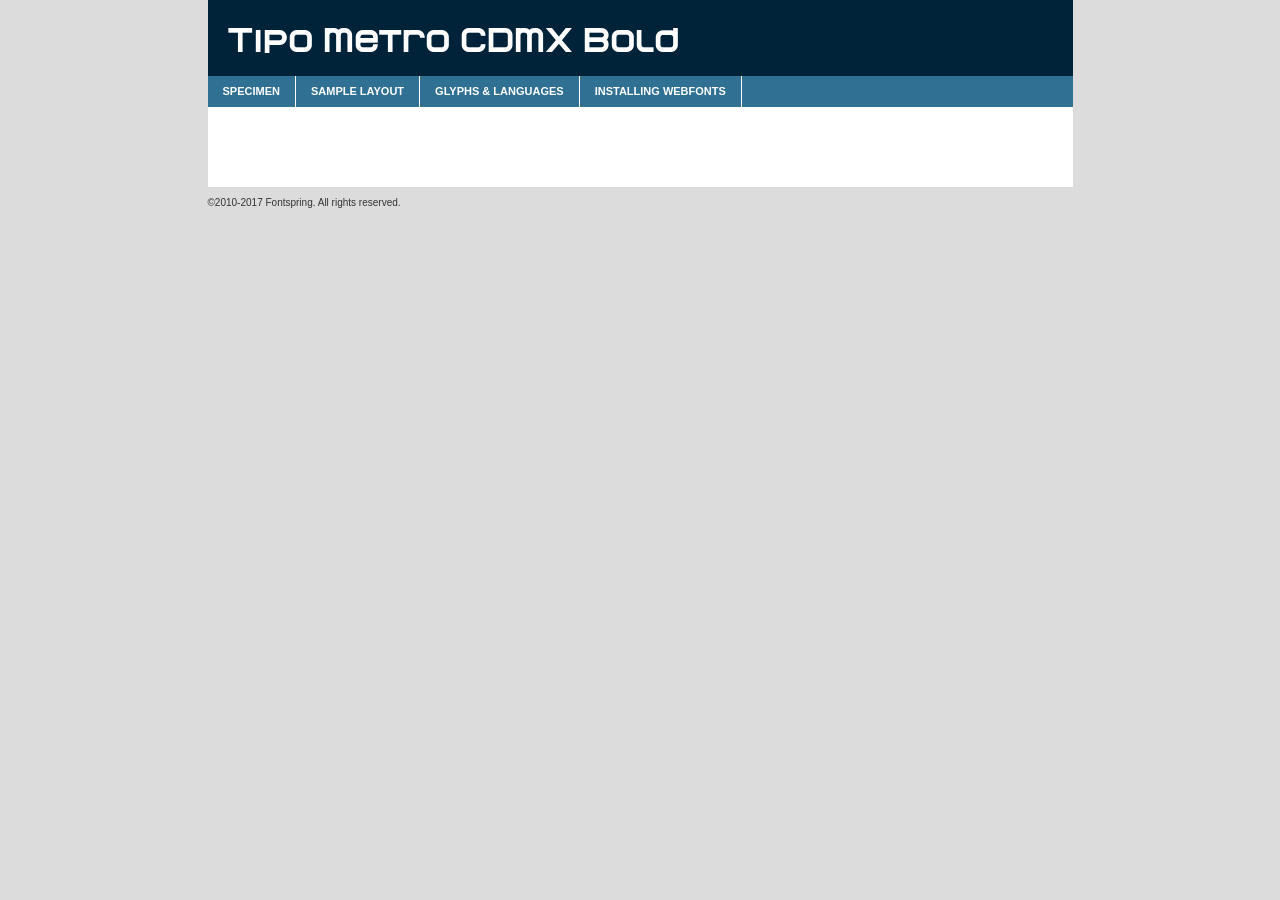
<file: Tipografías/Metro/Web Fonts/tipometrocdmx_bold_macroman/tipo_metro_cdmx_bold-demo.html>
<!DOCTYPE html PUBLIC "-//W3C//DTD XHTML 1.0 Transitional//EN"
	"http://www.w3.org/TR/xhtml1/DTD/xhtml1-transitional.dtd">

<html xmlns="http://www.w3.org/1999/xhtml" xml:lang="en" lang="en">
<head>
	<meta http-equiv="Content-Type" content="text/html; charset=utf-8" />
	<script src="http://ajax.googleapis.com/ajax/libs/jquery/1.7.2/jquery.min.js" type="text/javascript" charset="utf-8"></script>
	<script type="text/javascript">
	(function($){$.fn.easyTabs=function(option){var param=jQuery.extend({fadeSpeed:"fast",defaultContent:1,activeClass:'active'},option);$(this).each(function(){var thisId="#"+this.id;if(param.defaultContent==''){param.defaultContent=1;}
	if(typeof param.defaultContent=="number")
	{var defaultTab=$(thisId+" .tabs li:nth-child("+param.defaultContent+") a").attr('href').substr(1);}else{var defaultTab=param.defaultContent;}
	$(thisId+" .tabs li a").each(function(){var tabToHide=$(this).attr('href').substr(1);$("#"+tabToHide).addClass('easytabs-tab-content');});hideAll();changeContent(defaultTab);function hideAll(){$(thisId+" .easytabs-tab-content").hide();}
	function changeContent(tabId){hideAll();$(thisId+" .tabs li").removeClass(param.activeClass);$(thisId+" .tabs li a[href=#"+tabId+"]").closest('li').addClass(param.activeClass);if(param.fadeSpeed!="none")
	{$(thisId+" #"+tabId).fadeIn(param.fadeSpeed);}else{$(thisId+" #"+tabId).show();}}
	$(thisId+" .tabs li").on('click',function(){var tabId=$(this).find('a').attr('href').substr(1);changeContent(tabId);return false;});});}})(jQuery);
	</script>
	<link rel="stylesheet" href="specimen_files/specimen_stylesheet.css" type="text/css" charset="utf-8" />
	<link rel="stylesheet" href="stylesheet.css" type="text/css" charset="utf-8" />

	<style type="text/css">
        			body{
				font-family: 'tipo_metro_cdmx_bold';
							}

        	</style>

	<title>Tipo Metro CDMX Bold Specimen</title>
	
	
	<script type="text/javascript" charset="utf-8">
		$(function() {
			$('#container').easyTabs({defaultContent:1});
		});
	</script>
</head>

<body>
<div id="container">
	<div id="header">
		Tipo Metro CDMX Bold	</div>
	<ul class="tabs">
		<li><a href="#specimen">Specimen</a></li>
		<li><a href="#layout">Sample Layout</a></li>
				<li><a href="#glyphs">Glyphs &amp; Languages</a></li>
		<li><a href="#installing">Installing Webfonts</a></li>
		
	</ul>
	
	<div id="main_content">

		
			<div id="specimen">
		
				<div class="section">
					<div class="grid12 firstcol">
						<div class="huge">AaBb</div>
					</div>
				</div>
		
				<div class="section">
					<div class="glyph_range">A&#x200B;B&#x200b;C&#x200b;D&#x200b;E&#x200b;F&#x200b;G&#x200b;H&#x200b;I&#x200b;J&#x200b;K&#x200b;L&#x200b;M&#x200b;N&#x200b;O&#x200b;P&#x200b;Q&#x200b;R&#x200b;S&#x200b;T&#x200b;U&#x200b;V&#x200b;W&#x200b;X&#x200b;Y&#x200b;Z&#x200b;a&#x200b;b&#x200b;c&#x200b;d&#x200b;e&#x200b;f&#x200b;g&#x200b;h&#x200b;i&#x200b;j&#x200b;k&#x200b;l&#x200b;m&#x200b;n&#x200b;o&#x200b;p&#x200b;q&#x200b;r&#x200b;s&#x200b;t&#x200b;u&#x200b;v&#x200b;w&#x200b;x&#x200b;y&#x200b;z&#x200b;1&#x200b;2&#x200b;3&#x200b;4&#x200b;5&#x200b;6&#x200b;7&#x200b;8&#x200b;9&#x200b;0&#x200b;&amp;&#x200b;.&#x200b;,&#x200b;?&#x200b;!&#x200b;&#64;&#x200b;(&#x200b;)&#x200b;#&#x200b;$&#x200b;%&#x200b;*&#x200b;+&#x200b;-&#x200b;=&#x200b;:&#x200b;;</div>
				</div>
				<div class="section">
					<div class="grid12 firstcol">
						<table class="sample_table">
							<tr><td>10</td><td class="size10">abcdefghijklmnopqrstuvwxyzABCDEFGHIJKLMNOPQRSTUVWXYZ0123456789abcdefghijklmnopqrstuvwxyzABCDEFGHIJKLMNOPQRSTUVWXYZ0123456789abcdefghijklmnopqrstuvwxyzABCDEFGHIJKLMNOPQRSTUVWXYZ</td></tr>
							<tr><td>11</td><td class="size11">abcdefghijklmnopqrstuvwxyzABCDEFGHIJKLMNOPQRSTUVWXYZ0123456789abcdefghijklmnopqrstuvwxyzABCDEFGHIJKLMNOPQRSTUVWXYZ0123456789abcdefghijklmnopqrstuvwxyzABCDEFGHIJKLMNOPQRSTUVWXYZ</td></tr>
							<tr><td>12</td><td class="size12">abcdefghijklmnopqrstuvwxyzABCDEFGHIJKLMNOPQRSTUVWXYZ0123456789abcdefghijklmnopqrstuvwxyzABCDEFGHIJKLMNOPQRSTUVWXYZ0123456789abcdefghijklmnopqrstuvwxyzABCDEFGHIJKLMNOPQRSTUVWXYZ</td></tr>
							<tr><td>13</td><td class="size13">abcdefghijklmnopqrstuvwxyzABCDEFGHIJKLMNOPQRSTUVWXYZ0123456789abcdefghijklmnopqrstuvwxyzABCDEFGHIJKLMNOPQRSTUVWXYZ0123456789abcdefghijklmnopqrstuvwxyzABCDEFGHIJKLMNOPQRSTUVWXYZ</td></tr>
							<tr><td>14</td><td class="size14">abcdefghijklmnopqrstuvwxyzABCDEFGHIJKLMNOPQRSTUVWXYZ0123456789abcdefghijklmnopqrstuvwxyzABCDEFGHIJKLMNOPQRSTUVWXYZ0123456789abcdefghijklmnopqrstuvwxyzABCDEFGHIJKLMNOPQRSTUVWXYZ</td></tr>
							<tr><td>16</td><td class="size16">abcdefghijklmnopqrstuvwxyzABCDEFGHIJKLMNOPQRSTUVWXYZ0123456789abcdefghijklmnopqrstuvwxyzABCDEFGHIJKLMNOPQRSTUVWXYZ</td></tr>
							<tr><td>18</td><td class="size18">abcdefghijklmnopqrstuvwxyzABCDEFGHIJKLMNOPQRSTUVWXYZ0123456789abcdefghijklmnopqrstuvwxyzABCDEFGHIJKLMNOPQRSTUVWXYZ</td></tr>
							<tr><td>20</td><td class="size20">abcdefghijklmnopqrstuvwxyzABCDEFGHIJKLMNOPQRSTUVWXYZ0123456789abcdefghijklmnopqrstuvwxyzABCDEFGHIJKLMNOPQRSTUVWXYZ</td></tr>
							<tr><td>24</td><td class="size24">abcdefghijklmnopqrstuvwxyzABCDEFGHIJKLMNOPQRSTUVWXYZ0123456789abcdefghijklmnopqrstuvwxyzABCDEFGHIJKLMNOPQRSTUVWXYZ</td></tr>
							<tr><td>30</td><td class="size30">abcdefghijklmnopqrstuvwxyzABCDEFGHIJKLMNOPQRSTUVWXYZ0123456789abcdefghijklmnopqrstuvwxyzABCDEFGHIJKLMNOPQRSTUVWXYZ</td></tr>
							<tr><td>36</td><td class="size36">abcdefghijklmnopqrstuvwxyzABCDEFGHIJKLMNOPQRSTUVWXYZ0123456789abcdefghijklmnopqrstuvwxyzABCDEFGHIJKLMNOPQRSTUVWXYZ</td></tr>
							<tr><td>48</td><td class="size48">abcdefghijklmnopqrstuvwxyzABCDEFGHIJKLMNOPQRSTUVWXYZ0123456789abcdefghijklmnopqrstuvwxyzABCDEFGHIJKLMNOPQRSTUVWXYZ</td></tr>
							<tr><td>60</td><td class="size60">abcdefghijklmnopqrstuvwxyzABCDEFGHIJKLMNOPQRSTUVWXYZ0123456789abcdefghijklmnopqrstuvwxyzABCDEFGHIJKLMNOPQRSTUVWXYZ</td></tr>
							<tr><td>72</td><td class="size72">abcdefghijklmnopqrstuvwxyzABCDEFGHIJKLMNOPQRSTUVWXYZ0123456789abcdefghijklmnopqrstuvwxyzABCDEFGHIJKLMNOPQRSTUVWXYZ</td></tr>
							<tr><td>90</td><td class="size90">abcdefghijklmnopqrstuvwxyzABCDEFGHIJKLMNOPQRSTUVWXYZ0123456789abcdefghijklmnopqrstuvwxyzABCDEFGHIJKLMNOPQRSTUVWXYZ</td></tr>
						</table>
				
					</div>
			
				</div>
		
		
		
								<div class="section" id="bodycomparison">


										<div id="xheight">
				<div class="fontbody">&#x25FC;&#x25FC;&#x25FC;&#x25FC;&#x25FC;&#x25FC;&#x25FC;&#x25FC;&#x25FC;&#x25FC;&#x25FC;&#x25FC;&#x25FC;&#x25FC;&#x25FC;&#x25FC;&#x25FC;&#x25FC;&#x25FC;&#x25FC;&#x25FC;&#x25FC;&#x25FC;&#x25FC;&#x25FC;&#x25FC;&#x25FC;&#x25FC;&#x25FC;&#x25FC;&#x25FC;&#x25FC;&#x25FC;&#x25FC;&#x25FC;&#x25FC;&#x25FC;&#x25FC;&#x25FC;&#x25FC;&#x25FC;&#x25FC;&#x25FC;&#x25FC;&#x25FC;&#x25FC;&#x25FC;&#x25FC;&#x25FC;&#x25FC;&#x25FC;&#x25FC;&#x25FC;&#x25FC;&#x25FC;&#x25FC;&#x25FC;&#x25FC;&#x25FC;&#x25FC;&#x25FC;&#x25FC;&#x25FC;&#x25FC;&#x25FC;&#x25FC;&#x25FC;&#x25FC;&#x25FC;&#x25FC;&#x25FC;&#x25FC;&#x25FC;&#x25FC;&#x25FC;&#x25FC;&#x25FC;&#x25FC;&#x25FC;&#x25FC;&#x25FC;&#x25FC;&#x25FC;&#x25FC;&#x25FC;&#x25FC;&#x25FC;&#x25FC;&#x25FC;&#x25FC;&#x25FC;&#x25FC;&#x25FC;&#x25FC;&#x25FC;&#x25FC;&#x25FC;&#x25FC;&#x25FC;body</div><div class="arialbody">body</div><div class="verdanabody">body</div><div class="georgiabody">body</div></div>
										<div class="fontbody" style="z-index:1">
											body<span>Tipo Metro CDMX Bold</span>
										</div>
										<div class="arialbody" style="z-index:1">
											body<span>Arial</span>
										</div>
										<div class="verdanabody" style="z-index:1">
											body<span>Verdana</span>
										</div>
										<div class="georgiabody" style="z-index:1">
											body<span>Georgia</span>
										</div>



								</div>
		
		
				<div class="section psample psample_row1" id="">
					
					<div class="grid2 firstcol">
						<p class="size10"><span>10.</span>Aenean lacinia bibendum nulla sed consectetur. Fusce dapibus, tellus ac cursus commodo, tortor mauris condimentum nibh, ut fermentum massa justo sit amet risus. Nullam id dolor id nibh ultricies vehicula ut id elit. Cum sociis natoque penatibus et magnis dis parturient montes, nascetur ridiculus mus. Nulla vitae elit libero, a pharetra augue.</p>
			
					</div>
					<div class="grid3">
						<p class="size11"><span>11.</span>Aenean lacinia bibendum nulla sed consectetur. Fusce dapibus, tellus ac cursus commodo, tortor mauris condimentum nibh, ut fermentum massa justo sit amet risus. Nullam id dolor id nibh ultricies vehicula ut id elit. Cum sociis natoque penatibus et magnis dis parturient montes, nascetur ridiculus mus. Nulla vitae elit libero, a pharetra augue.</p>
			
					</div>
					<div class="grid3">
						<p class="size12"><span>12.</span>Aenean lacinia bibendum nulla sed consectetur. Fusce dapibus, tellus ac cursus commodo, tortor mauris condimentum nibh, ut fermentum massa justo sit amet risus. Nullam id dolor id nibh ultricies vehicula ut id elit. Cum sociis natoque penatibus et magnis dis parturient montes, nascetur ridiculus mus. Nulla vitae elit libero, a pharetra augue.</p>
			
					</div>
					<div class="grid4">
						<p class="size13"><span>13.</span>Aenean lacinia bibendum nulla sed consectetur. Fusce dapibus, tellus ac cursus commodo, tortor mauris condimentum nibh, ut fermentum massa justo sit amet risus. Nullam id dolor id nibh ultricies vehicula ut id elit. Cum sociis natoque penatibus et magnis dis parturient montes, nascetur ridiculus mus. Nulla vitae elit libero, a pharetra augue.</p>
			
					</div>
					<div class="white_blend"></div>
					
				</div>
				<div class="section psample psample_row2" id="">
					<div class="grid3 firstcol">
						<p class="size14"><span>14.</span>Aenean lacinia bibendum nulla sed consectetur. Fusce dapibus, tellus ac cursus commodo, tortor mauris condimentum nibh, ut fermentum massa justo sit amet risus. Nullam id dolor id nibh ultricies vehicula ut id elit. Cum sociis natoque penatibus et magnis dis parturient montes, nascetur ridiculus mus. Nulla vitae elit libero, a pharetra augue.</p>
			
					</div>
					<div class="grid4">
						<p class="size16"><span>16.</span>Aenean lacinia bibendum nulla sed consectetur. Fusce dapibus, tellus ac cursus commodo, tortor mauris condimentum nibh, ut fermentum massa justo sit amet risus. Nullam id dolor id nibh ultricies vehicula ut id elit. Cum sociis natoque penatibus et magnis dis parturient montes, nascetur ridiculus mus. Nulla vitae elit libero, a pharetra augue.</p>
			
					</div>
					<div class="grid5">
						<p class="size18"><span>18.</span>Aenean lacinia bibendum nulla sed consectetur. Fusce dapibus, tellus ac cursus commodo, tortor mauris condimentum nibh, ut fermentum massa justo sit amet risus. Nullam id dolor id nibh ultricies vehicula ut id elit. Cum sociis natoque penatibus et magnis dis parturient montes, nascetur ridiculus mus. Nulla vitae elit libero, a pharetra augue.</p>
			
					</div>

					<div class="white_blend"></div>

				</div>
				
				<div class="section psample psample_row3" id="">
					<div class="grid5 firstcol">
						<p class="size20"><span>20.</span>Aenean lacinia bibendum nulla sed consectetur. Fusce dapibus, tellus ac cursus commodo, tortor mauris condimentum nibh, ut fermentum massa justo sit amet risus. Nullam id dolor id nibh ultricies vehicula ut id elit. Cum sociis natoque penatibus et magnis dis parturient montes, nascetur ridiculus mus. Nulla vitae elit libero, a pharetra augue.</p>
					</div>
					<div class="grid7">
						<p class="size24"><span>24.</span>Aenean lacinia bibendum nulla sed consectetur. Fusce dapibus, tellus ac cursus commodo, tortor mauris condimentum nibh, ut fermentum massa justo sit amet risus. Nullam id dolor id nibh ultricies vehicula ut id elit. Cum sociis natoque penatibus et magnis dis parturient montes, nascetur ridiculus mus. Nulla vitae elit libero, a pharetra augue.</p>
					</div>
					
					<div class="white_blend"></div>
					
				</div>
				
				<div class="section psample psample_row4" id="">
					<div class="grid12 firstcol">
						<p class="size30"><span>30.</span>Aenean lacinia bibendum nulla sed consectetur. Fusce dapibus, tellus ac cursus commodo, tortor mauris condimentum nibh, ut fermentum massa justo sit amet risus. Nullam id dolor id nibh ultricies vehicula ut id elit. Cum sociis natoque penatibus et magnis dis parturient montes, nascetur ridiculus mus. Nulla vitae elit libero, a pharetra augue.</p>
					</div>
					<div class="white_blend"></div>
					
				</div>
				
				
				
				<div class="section psample psample_row1 fullreverse">
					<div class="grid2 firstcol">
						<p class="size10"><span>10.</span>Aenean lacinia bibendum nulla sed consectetur. Fusce dapibus, tellus ac cursus commodo, tortor mauris condimentum nibh, ut fermentum massa justo sit amet risus. Nullam id dolor id nibh ultricies vehicula ut id elit. Cum sociis natoque penatibus et magnis dis parturient montes, nascetur ridiculus mus. Nulla vitae elit libero, a pharetra augue.</p>
			
					</div>
					<div class="grid3">
						<p class="size11"><span>11.</span>Aenean lacinia bibendum nulla sed consectetur. Fusce dapibus, tellus ac cursus commodo, tortor mauris condimentum nibh, ut fermentum massa justo sit amet risus. Nullam id dolor id nibh ultricies vehicula ut id elit. Cum sociis natoque penatibus et magnis dis parturient montes, nascetur ridiculus mus. Nulla vitae elit libero, a pharetra augue.</p>
			
					</div>
					<div class="grid3">
						<p class="size12"><span>12.</span>Aenean lacinia bibendum nulla sed consectetur. Fusce dapibus, tellus ac cursus commodo, tortor mauris condimentum nibh, ut fermentum massa justo sit amet risus. Nullam id dolor id nibh ultricies vehicula ut id elit. Cum sociis natoque penatibus et magnis dis parturient montes, nascetur ridiculus mus. Nulla vitae elit libero, a pharetra augue.</p>
			
					</div>
					<div class="grid4">
						<p class="size13"><span>13.</span>Aenean lacinia bibendum nulla sed consectetur. Fusce dapibus, tellus ac cursus commodo, tortor mauris condimentum nibh, ut fermentum massa justo sit amet risus. Nullam id dolor id nibh ultricies vehicula ut id elit. Cum sociis natoque penatibus et magnis dis parturient montes, nascetur ridiculus mus. Nulla vitae elit libero, a pharetra augue.</p>
			
					</div>
					<div class="black_blend"></div>
					
				</div>
				
				<div class="section psample psample_row2 fullreverse">
					<div class="grid3 firstcol">
						<p class="size14"><span>14.</span>Aenean lacinia bibendum nulla sed consectetur. Fusce dapibus, tellus ac cursus commodo, tortor mauris condimentum nibh, ut fermentum massa justo sit amet risus. Nullam id dolor id nibh ultricies vehicula ut id elit. Cum sociis natoque penatibus et magnis dis parturient montes, nascetur ridiculus mus. Nulla vitae elit libero, a pharetra augue.</p>
			
					</div>
					<div class="grid4">
						<p class="size16"><span>16.</span>Aenean lacinia bibendum nulla sed consectetur. Fusce dapibus, tellus ac cursus commodo, tortor mauris condimentum nibh, ut fermentum massa justo sit amet risus. Nullam id dolor id nibh ultricies vehicula ut id elit. Cum sociis natoque penatibus et magnis dis parturient montes, nascetur ridiculus mus. Nulla vitae elit libero, a pharetra augue.</p>
			
					</div>
					<div class="grid5">
						<p class="size18"><span>18.</span>Aenean lacinia bibendum nulla sed consectetur. Fusce dapibus, tellus ac cursus commodo, tortor mauris condimentum nibh, ut fermentum massa justo sit amet risus. Nullam id dolor id nibh ultricies vehicula ut id elit. Cum sociis natoque penatibus et magnis dis parturient montes, nascetur ridiculus mus. Nulla vitae elit libero, a pharetra augue.</p>
			
					</div>
					<div class="black_blend"></div>

				</div>
				
				<div class="section psample fullreverse psample_row3" id="">
					<div class="grid5 firstcol">
						<p class="size20"><span>20.</span>Aenean lacinia bibendum nulla sed consectetur. Fusce dapibus, tellus ac cursus commodo, tortor mauris condimentum nibh, ut fermentum massa justo sit amet risus. Nullam id dolor id nibh ultricies vehicula ut id elit. Cum sociis natoque penatibus et magnis dis parturient montes, nascetur ridiculus mus. Nulla vitae elit libero, a pharetra augue.</p>
					</div>
					<div class="grid7">
						<p class="size24"><span>24.</span>Aenean lacinia bibendum nulla sed consectetur. Fusce dapibus, tellus ac cursus commodo, tortor mauris condimentum nibh, ut fermentum massa justo sit amet risus. Nullam id dolor id nibh ultricies vehicula ut id elit. Cum sociis natoque penatibus et magnis dis parturient montes, nascetur ridiculus mus. Nulla vitae elit libero, a pharetra augue.</p>
					</div>
					
					<div class="black_blend"></div>
					
				</div>
				
				<div class="section psample fullreverse psample_row4" id="" style="border-bottom: 20px #000 solid;">
					<div class="grid12 firstcol">
						<p class="size30"><span>30.</span>Aenean lacinia bibendum nulla sed consectetur. Fusce dapibus, tellus ac cursus commodo, tortor mauris condimentum nibh, ut fermentum massa justo sit amet risus. Nullam id dolor id nibh ultricies vehicula ut id elit. Cum sociis natoque penatibus et magnis dis parturient montes, nascetur ridiculus mus. Nulla vitae elit libero, a pharetra augue.</p>
					</div>
					<div class="black_blend"></div>
					
				</div>
				
				
				
				
			</div>
			
			<div id="layout">
				
				<div class="section">
					
					<div class="grid12 firstcol">
						<h1>Lorem Ipsum Dolor</h1>
						<h2>Etiam porta sem malesuada magna mollis euismod</h2>
						
						<p class="byline">By <a href="#link">Aenean Lacinia</a></p>
					</div>
				</div>
				<div class="section">
					<div class="grid8 firstcol">
						<p class="large">Donec sed odio dui. Morbi leo risus, porta ac consectetur ac, vestibulum at eros. Fusce dapibus, tellus ac cursus commodo, tortor mauris condimentum nibh, ut fermentum massa justo sit amet risus. </p>

						
						<h3>Pellentesque ornare sem</h3>

						<p>Maecenas sed diam eget risus varius blandit sit amet non magna. Maecenas faucibus mollis interdum. Donec ullamcorper nulla non metus auctor fringilla. Nullam id dolor id nibh ultricies vehicula ut id elit. Nullam id dolor id nibh ultricies vehicula ut id elit. </p>

						<p>Aenean eu leo quam. Pellentesque ornare sem lacinia quam venenatis vestibulum. Lorem ipsum dolor sit amet, consectetur adipiscing elit. Cum sociis natoque penatibus et magnis dis parturient montes, nascetur ridiculus mus. </p>

						<p>Nulla vitae elit libero, a pharetra augue. Praesent commodo cursus magna, vel scelerisque nisl consectetur et. Aenean lacinia bibendum nulla sed consectetur. </p>

						<p>Nullam quis risus eget urna mollis ornare vel eu leo. Nullam quis risus eget urna mollis ornare vel eu leo. Maecenas sed diam eget risus varius blandit sit amet non magna. Donec ullamcorper nulla non metus auctor fringilla. </p>

						<h3>Cras mattis consectetur</h3>

						<p>Aenean eu leo quam. Pellentesque ornare sem lacinia quam venenatis vestibulum. Aenean lacinia bibendum nulla sed consectetur. Integer posuere erat a ante venenatis dapibus posuere velit aliquet. Cras mattis consectetur purus sit amet fermentum. </p>

						<p>Nullam id dolor id nibh ultricies vehicula ut id elit. Nullam quis risus eget urna mollis ornare vel eu leo. Cras mattis consectetur purus sit amet fermentum.</p>
					</div>
					
					<div class="grid4 sidebar">
						
						<div class="box reverse">
							<p class="last">Nullam quis risus eget urna mollis ornare vel eu leo. Donec ullamcorper nulla non metus auctor fringilla. Cras mattis consectetur purus sit amet fermentum. Sed posuere consectetur est at lobortis. Lorem ipsum dolor sit amet, consectetur adipiscing elit. </p>
						</div>
						
						<p class="caption">Maecenas sed diam eget risus varius.</p>

						<p>Vestibulum id ligula porta felis euismod semper. Integer posuere erat a ante venenatis dapibus posuere velit aliquet. Vestibulum id ligula porta felis euismod semper. Sed posuere consectetur est at lobortis. Maecenas sed diam eget risus varius blandit sit amet non magna. Fusce dapibus, tellus ac cursus commodo, tortor mauris condimentum nibh, ut fermentum massa justo sit amet risus. </p>

					

						<p>Duis mollis, est non commodo luctus, nisi erat porttitor ligula, eget lacinia odio sem nec elit. Aenean lacinia bibendum nulla sed consectetur. Vivamus sagittis lacus vel augue laoreet rutrum faucibus dolor auctor. Aenean lacinia bibendum nulla sed consectetur. Nullam quis risus eget urna mollis ornare vel eu leo. </p>

						<p>Praesent commodo cursus magna, vel scelerisque nisl consectetur et. Donec ullamcorper nulla non metus auctor fringilla. Maecenas faucibus mollis interdum. Fusce dapibus, tellus ac cursus commodo, tortor mauris condimentum nibh, ut fermentum massa justo sit amet risus. </p>

					</div>
				</div>
				
			</div>


		



		<div id="glyphs">
			<div class="section">
				<div class="grid12 firstcol">
			
				<h1>Language Support</h1>
				<p>The subset of Tipo Metro CDMX Bold in this kit supports the following languages:<br />

					<em>This font does not fully support any language.</em>				</p>
				<h1>Glyph Chart</h1>
				<p>The subset of Tipo Metro CDMX Bold in this kit includes all the glyphs listed below. Unicode entities are included above each glyph to help you insert individual characters into your layout.</p>
				<div id="glyph_chart">

									</div>	
				</div>
		
		
			</div>
		</div>
		
		
		<div id="specs">
			
		</div>
	
		<div id="installing">
			<div class="section">
				<div class="grid7 firstcol">
					<h1>Installing Webfonts</h1>
					
					<p>Webfonts are supported by all major browser platforms but not all in the same way. There are currently four different font formats that must be included in order to target all browsers. This includes TTF, WOFF, EOT and SVG.</p>
					
					<h2>1. Upload your webfonts</h2>
					<p>You must upload your webfont kit to your website. They should be in or near the same directory as your CSS files.</p>
					
					<h2>2. Include the webfont stylesheet</h2>
					<p>A special CSS @font-face declaration helps the various browsers select the appropriate font it needs without causing you a bunch of headaches. Learn more about this syntax by reading the <a href="https://www.fontspring.com/blog/further-hardening-of-the-bulletproof-syntax">Fontspring blog post</a> about it. The code for it is as follows:</p>


<code>
@font-face{ 
	font-family: 'MyWebFont';
	src: url('WebFont.eot');
	src: url('WebFont.eot?#iefix') format('embedded-opentype'),
	     url('WebFont.woff') format('woff'),
	     url('WebFont.ttf') format('truetype'),
	     url('WebFont.svg#webfont') format('svg');
}
</code>

	<p>We've already gone ahead and generated the code for you. All you have to do is link to the stylesheet in your HTML, like this:</p>
	<code>&lt;link rel=&quot;stylesheet&quot; href=&quot;stylesheet.css&quot; type=&quot;text/css&quot; charset=&quot;utf-8&quot; /&gt;</code>

					<h2>3. Modify your own stylesheet</h2>
					<p>To take advantage of your new fonts, you must tell your stylesheet to use them. Look at the original @font-face declaration above and find the property called "font-family." The name linked there will be what you use to reference the font. Prepend that webfont name to the font stack in the "font-family" property, inside the selector you want to change. For example:</p>
<code>p { font-family: 'WebFont', Arial, sans-serif; }</code>

<h2>4. Test</h2>
<p>Getting webfonts to work cross-browser <em>can</em> be tricky. Use the information in the sidebar to help you if you find that fonts aren't loading in a particular browser.</p>
				</div>
				
				<div class="grid5 sidebar">
					<div class="box">
						<h2>Troubleshooting<br />Font-Face Problems</h2>
						<p>Having trouble getting your webfonts to load in your new website? Here are some tips to sort out what might be the problem.</p>

						<h3>Fonts not showing in any browser</h3>

						<p>This sounds like you need to work on the plumbing. You either did not upload the fonts to the correct directory, or you did not link the fonts properly in the CSS. If you've confirmed that all this is correct and you still have a problem, take a look at your .htaccess file and see if requests are getting intercepted.</p>

						<h3>Fonts not loading in iPhone or iPad</h3>

						<p>The most common problem here is that you are serving the fonts from an IIS server. IIS refuses to serve files that have unknown MIME types. If that is the case, you must set the MIME type for SVG to "image/svg+xml" in the server settings. Follow these instructions from Microsoft if you need help.</p>

						<h3>Fonts not loading in Firefox</h3>

						<p>The primary reason for this failure? You are still using a version Firefox older than 3.5. So upgrade already! If that isn't it, then you are very likely serving fonts from a different domain. Firefox requires that all font assets be served from the same domain. Lastly it is possible that you need to add WOFF to your list of MIME types (if you are serving via IIS.)</p>

						<h3>Fonts not loading in IE</h3>

						<p>Are you looking at Internet Explorer on an actual Windows machine or are you cheating by using a service like Adobe BrowserLab? Many of these screenshot services do not render @font-face for IE. Best to test it on a real machine.</p>

						<h3>Fonts not loading in IE9</h3>

						<p>IE9, like Firefox, requires that fonts be served from the same domain as the website. Make sure that is the case.</p>
					</div>
				</div>
			</div>
			
		</div>
	
	</div>
	<div id="footer">
		<p>&copy;2010-2017 Fontspring. All rights reserved.</p>
	</div>
</div>
</body>
</html>
</file>
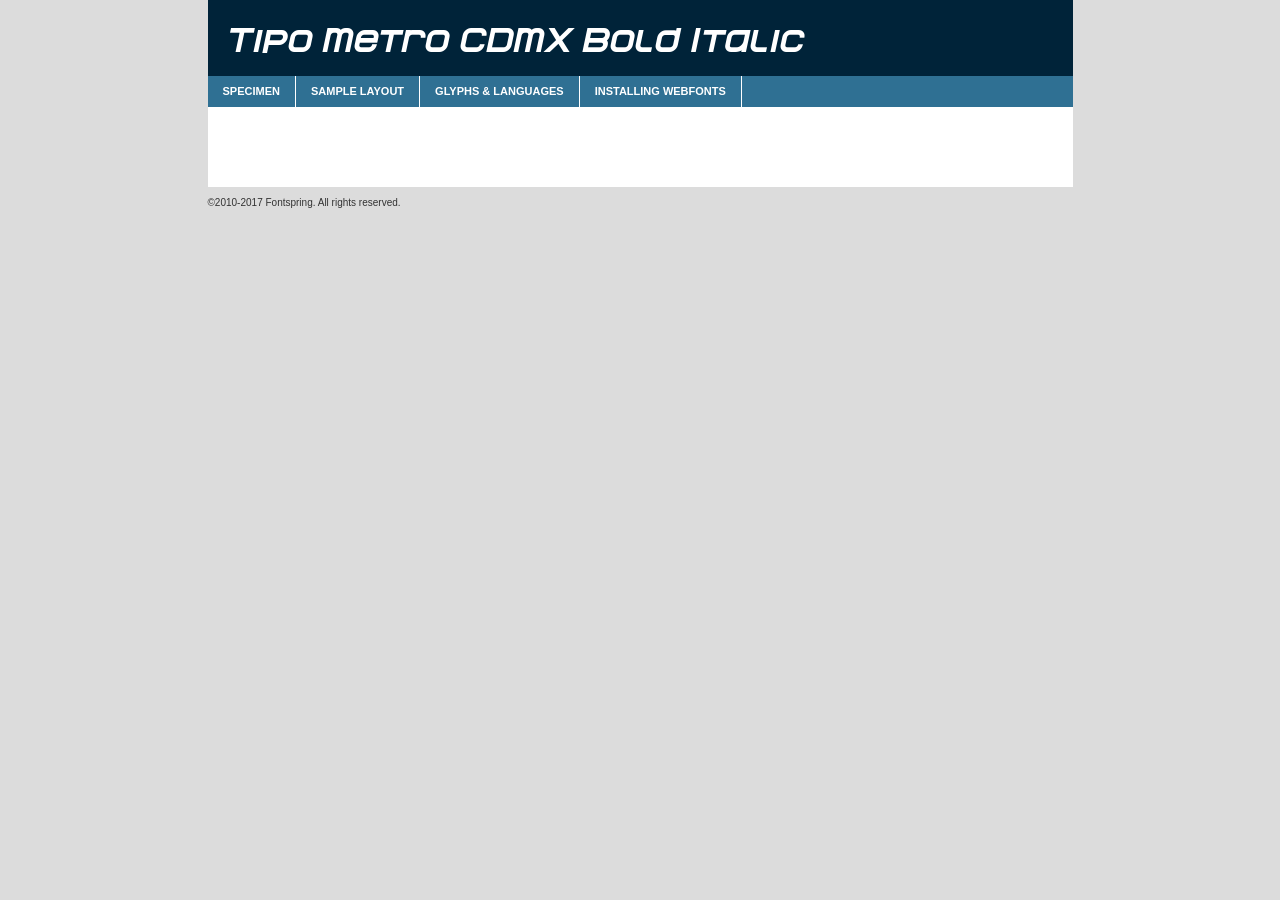
<file: Tipografías/Metro/Web Fonts/tipometrocdmx_bolditalic_macroman/tipo_metro_cdmx_bold_italic-demo.html>
<!DOCTYPE html PUBLIC "-//W3C//DTD XHTML 1.0 Transitional//EN"
	"http://www.w3.org/TR/xhtml1/DTD/xhtml1-transitional.dtd">

<html xmlns="http://www.w3.org/1999/xhtml" xml:lang="en" lang="en">
<head>
	<meta http-equiv="Content-Type" content="text/html; charset=utf-8" />
	<script src="http://ajax.googleapis.com/ajax/libs/jquery/1.7.2/jquery.min.js" type="text/javascript" charset="utf-8"></script>
	<script type="text/javascript">
	(function($){$.fn.easyTabs=function(option){var param=jQuery.extend({fadeSpeed:"fast",defaultContent:1,activeClass:'active'},option);$(this).each(function(){var thisId="#"+this.id;if(param.defaultContent==''){param.defaultContent=1;}
	if(typeof param.defaultContent=="number")
	{var defaultTab=$(thisId+" .tabs li:nth-child("+param.defaultContent+") a").attr('href').substr(1);}else{var defaultTab=param.defaultContent;}
	$(thisId+" .tabs li a").each(function(){var tabToHide=$(this).attr('href').substr(1);$("#"+tabToHide).addClass('easytabs-tab-content');});hideAll();changeContent(defaultTab);function hideAll(){$(thisId+" .easytabs-tab-content").hide();}
	function changeContent(tabId){hideAll();$(thisId+" .tabs li").removeClass(param.activeClass);$(thisId+" .tabs li a[href=#"+tabId+"]").closest('li').addClass(param.activeClass);if(param.fadeSpeed!="none")
	{$(thisId+" #"+tabId).fadeIn(param.fadeSpeed);}else{$(thisId+" #"+tabId).show();}}
	$(thisId+" .tabs li").on('click',function(){var tabId=$(this).find('a').attr('href').substr(1);changeContent(tabId);return false;});});}})(jQuery);
	</script>
	<link rel="stylesheet" href="specimen_files/specimen_stylesheet.css" type="text/css" charset="utf-8" />
	<link rel="stylesheet" href="stylesheet.css" type="text/css" charset="utf-8" />

	<style type="text/css">
        			body{
				font-family: 'tipo_metro_cdmx_bold_italic';
							}

        	</style>

	<title>Tipo Metro CDMX Bold Italic Specimen</title>
	
	
	<script type="text/javascript" charset="utf-8">
		$(function() {
			$('#container').easyTabs({defaultContent:1});
		});
	</script>
</head>

<body>
<div id="container">
	<div id="header">
		Tipo Metro CDMX Bold Italic	</div>
	<ul class="tabs">
		<li><a href="#specimen">Specimen</a></li>
		<li><a href="#layout">Sample Layout</a></li>
				<li><a href="#glyphs">Glyphs &amp; Languages</a></li>
		<li><a href="#installing">Installing Webfonts</a></li>
		
	</ul>
	
	<div id="main_content">

		
			<div id="specimen">
		
				<div class="section">
					<div class="grid12 firstcol">
						<div class="huge">AaBb</div>
					</div>
				</div>
		
				<div class="section">
					<div class="glyph_range">A&#x200B;B&#x200b;C&#x200b;D&#x200b;E&#x200b;F&#x200b;G&#x200b;H&#x200b;I&#x200b;J&#x200b;K&#x200b;L&#x200b;M&#x200b;N&#x200b;O&#x200b;P&#x200b;Q&#x200b;R&#x200b;S&#x200b;T&#x200b;U&#x200b;V&#x200b;W&#x200b;X&#x200b;Y&#x200b;Z&#x200b;a&#x200b;b&#x200b;c&#x200b;d&#x200b;e&#x200b;f&#x200b;g&#x200b;h&#x200b;i&#x200b;j&#x200b;k&#x200b;l&#x200b;m&#x200b;n&#x200b;o&#x200b;p&#x200b;q&#x200b;r&#x200b;s&#x200b;t&#x200b;u&#x200b;v&#x200b;w&#x200b;x&#x200b;y&#x200b;z&#x200b;1&#x200b;2&#x200b;3&#x200b;4&#x200b;5&#x200b;6&#x200b;7&#x200b;8&#x200b;9&#x200b;0&#x200b;&amp;&#x200b;.&#x200b;,&#x200b;?&#x200b;!&#x200b;&#64;&#x200b;(&#x200b;)&#x200b;#&#x200b;$&#x200b;%&#x200b;*&#x200b;+&#x200b;-&#x200b;=&#x200b;:&#x200b;;</div>
				</div>
				<div class="section">
					<div class="grid12 firstcol">
						<table class="sample_table">
							<tr><td>10</td><td class="size10">abcdefghijklmnopqrstuvwxyzABCDEFGHIJKLMNOPQRSTUVWXYZ0123456789abcdefghijklmnopqrstuvwxyzABCDEFGHIJKLMNOPQRSTUVWXYZ0123456789abcdefghijklmnopqrstuvwxyzABCDEFGHIJKLMNOPQRSTUVWXYZ</td></tr>
							<tr><td>11</td><td class="size11">abcdefghijklmnopqrstuvwxyzABCDEFGHIJKLMNOPQRSTUVWXYZ0123456789abcdefghijklmnopqrstuvwxyzABCDEFGHIJKLMNOPQRSTUVWXYZ0123456789abcdefghijklmnopqrstuvwxyzABCDEFGHIJKLMNOPQRSTUVWXYZ</td></tr>
							<tr><td>12</td><td class="size12">abcdefghijklmnopqrstuvwxyzABCDEFGHIJKLMNOPQRSTUVWXYZ0123456789abcdefghijklmnopqrstuvwxyzABCDEFGHIJKLMNOPQRSTUVWXYZ0123456789abcdefghijklmnopqrstuvwxyzABCDEFGHIJKLMNOPQRSTUVWXYZ</td></tr>
							<tr><td>13</td><td class="size13">abcdefghijklmnopqrstuvwxyzABCDEFGHIJKLMNOPQRSTUVWXYZ0123456789abcdefghijklmnopqrstuvwxyzABCDEFGHIJKLMNOPQRSTUVWXYZ0123456789abcdefghijklmnopqrstuvwxyzABCDEFGHIJKLMNOPQRSTUVWXYZ</td></tr>
							<tr><td>14</td><td class="size14">abcdefghijklmnopqrstuvwxyzABCDEFGHIJKLMNOPQRSTUVWXYZ0123456789abcdefghijklmnopqrstuvwxyzABCDEFGHIJKLMNOPQRSTUVWXYZ0123456789abcdefghijklmnopqrstuvwxyzABCDEFGHIJKLMNOPQRSTUVWXYZ</td></tr>
							<tr><td>16</td><td class="size16">abcdefghijklmnopqrstuvwxyzABCDEFGHIJKLMNOPQRSTUVWXYZ0123456789abcdefghijklmnopqrstuvwxyzABCDEFGHIJKLMNOPQRSTUVWXYZ</td></tr>
							<tr><td>18</td><td class="size18">abcdefghijklmnopqrstuvwxyzABCDEFGHIJKLMNOPQRSTUVWXYZ0123456789abcdefghijklmnopqrstuvwxyzABCDEFGHIJKLMNOPQRSTUVWXYZ</td></tr>
							<tr><td>20</td><td class="size20">abcdefghijklmnopqrstuvwxyzABCDEFGHIJKLMNOPQRSTUVWXYZ0123456789abcdefghijklmnopqrstuvwxyzABCDEFGHIJKLMNOPQRSTUVWXYZ</td></tr>
							<tr><td>24</td><td class="size24">abcdefghijklmnopqrstuvwxyzABCDEFGHIJKLMNOPQRSTUVWXYZ0123456789abcdefghijklmnopqrstuvwxyzABCDEFGHIJKLMNOPQRSTUVWXYZ</td></tr>
							<tr><td>30</td><td class="size30">abcdefghijklmnopqrstuvwxyzABCDEFGHIJKLMNOPQRSTUVWXYZ0123456789abcdefghijklmnopqrstuvwxyzABCDEFGHIJKLMNOPQRSTUVWXYZ</td></tr>
							<tr><td>36</td><td class="size36">abcdefghijklmnopqrstuvwxyzABCDEFGHIJKLMNOPQRSTUVWXYZ0123456789abcdefghijklmnopqrstuvwxyzABCDEFGHIJKLMNOPQRSTUVWXYZ</td></tr>
							<tr><td>48</td><td class="size48">abcdefghijklmnopqrstuvwxyzABCDEFGHIJKLMNOPQRSTUVWXYZ0123456789abcdefghijklmnopqrstuvwxyzABCDEFGHIJKLMNOPQRSTUVWXYZ</td></tr>
							<tr><td>60</td><td class="size60">abcdefghijklmnopqrstuvwxyzABCDEFGHIJKLMNOPQRSTUVWXYZ0123456789abcdefghijklmnopqrstuvwxyzABCDEFGHIJKLMNOPQRSTUVWXYZ</td></tr>
							<tr><td>72</td><td class="size72">abcdefghijklmnopqrstuvwxyzABCDEFGHIJKLMNOPQRSTUVWXYZ0123456789abcdefghijklmnopqrstuvwxyzABCDEFGHIJKLMNOPQRSTUVWXYZ</td></tr>
							<tr><td>90</td><td class="size90">abcdefghijklmnopqrstuvwxyzABCDEFGHIJKLMNOPQRSTUVWXYZ0123456789abcdefghijklmnopqrstuvwxyzABCDEFGHIJKLMNOPQRSTUVWXYZ</td></tr>
						</table>
				
					</div>
			
				</div>
		
		
		
								<div class="section" id="bodycomparison">


										<div id="xheight">
				<div class="fontbody">&#x25FC;&#x25FC;&#x25FC;&#x25FC;&#x25FC;&#x25FC;&#x25FC;&#x25FC;&#x25FC;&#x25FC;&#x25FC;&#x25FC;&#x25FC;&#x25FC;&#x25FC;&#x25FC;&#x25FC;&#x25FC;&#x25FC;&#x25FC;&#x25FC;&#x25FC;&#x25FC;&#x25FC;&#x25FC;&#x25FC;&#x25FC;&#x25FC;&#x25FC;&#x25FC;&#x25FC;&#x25FC;&#x25FC;&#x25FC;&#x25FC;&#x25FC;&#x25FC;&#x25FC;&#x25FC;&#x25FC;&#x25FC;&#x25FC;&#x25FC;&#x25FC;&#x25FC;&#x25FC;&#x25FC;&#x25FC;&#x25FC;&#x25FC;&#x25FC;&#x25FC;&#x25FC;&#x25FC;&#x25FC;&#x25FC;&#x25FC;&#x25FC;&#x25FC;&#x25FC;&#x25FC;&#x25FC;&#x25FC;&#x25FC;&#x25FC;&#x25FC;&#x25FC;&#x25FC;&#x25FC;&#x25FC;&#x25FC;&#x25FC;&#x25FC;&#x25FC;&#x25FC;&#x25FC;&#x25FC;&#x25FC;&#x25FC;&#x25FC;&#x25FC;&#x25FC;&#x25FC;&#x25FC;&#x25FC;&#x25FC;&#x25FC;&#x25FC;&#x25FC;&#x25FC;&#x25FC;&#x25FC;&#x25FC;&#x25FC;&#x25FC;&#x25FC;&#x25FC;&#x25FC;&#x25FC;body</div><div class="arialbody">body</div><div class="verdanabody">body</div><div class="georgiabody">body</div></div>
										<div class="fontbody" style="z-index:1">
											body<span>Tipo Metro CDMX Bold Italic</span>
										</div>
										<div class="arialbody" style="z-index:1">
											body<span>Arial</span>
										</div>
										<div class="verdanabody" style="z-index:1">
											body<span>Verdana</span>
										</div>
										<div class="georgiabody" style="z-index:1">
											body<span>Georgia</span>
										</div>



								</div>
		
		
				<div class="section psample psample_row1" id="">
					
					<div class="grid2 firstcol">
						<p class="size10"><span>10.</span>Aenean lacinia bibendum nulla sed consectetur. Fusce dapibus, tellus ac cursus commodo, tortor mauris condimentum nibh, ut fermentum massa justo sit amet risus. Nullam id dolor id nibh ultricies vehicula ut id elit. Cum sociis natoque penatibus et magnis dis parturient montes, nascetur ridiculus mus. Nulla vitae elit libero, a pharetra augue.</p>
			
					</div>
					<div class="grid3">
						<p class="size11"><span>11.</span>Aenean lacinia bibendum nulla sed consectetur. Fusce dapibus, tellus ac cursus commodo, tortor mauris condimentum nibh, ut fermentum massa justo sit amet risus. Nullam id dolor id nibh ultricies vehicula ut id elit. Cum sociis natoque penatibus et magnis dis parturient montes, nascetur ridiculus mus. Nulla vitae elit libero, a pharetra augue.</p>
			
					</div>
					<div class="grid3">
						<p class="size12"><span>12.</span>Aenean lacinia bibendum nulla sed consectetur. Fusce dapibus, tellus ac cursus commodo, tortor mauris condimentum nibh, ut fermentum massa justo sit amet risus. Nullam id dolor id nibh ultricies vehicula ut id elit. Cum sociis natoque penatibus et magnis dis parturient montes, nascetur ridiculus mus. Nulla vitae elit libero, a pharetra augue.</p>
			
					</div>
					<div class="grid4">
						<p class="size13"><span>13.</span>Aenean lacinia bibendum nulla sed consectetur. Fusce dapibus, tellus ac cursus commodo, tortor mauris condimentum nibh, ut fermentum massa justo sit amet risus. Nullam id dolor id nibh ultricies vehicula ut id elit. Cum sociis natoque penatibus et magnis dis parturient montes, nascetur ridiculus mus. Nulla vitae elit libero, a pharetra augue.</p>
			
					</div>
					<div class="white_blend"></div>
					
				</div>
				<div class="section psample psample_row2" id="">
					<div class="grid3 firstcol">
						<p class="size14"><span>14.</span>Aenean lacinia bibendum nulla sed consectetur. Fusce dapibus, tellus ac cursus commodo, tortor mauris condimentum nibh, ut fermentum massa justo sit amet risus. Nullam id dolor id nibh ultricies vehicula ut id elit. Cum sociis natoque penatibus et magnis dis parturient montes, nascetur ridiculus mus. Nulla vitae elit libero, a pharetra augue.</p>
			
					</div>
					<div class="grid4">
						<p class="size16"><span>16.</span>Aenean lacinia bibendum nulla sed consectetur. Fusce dapibus, tellus ac cursus commodo, tortor mauris condimentum nibh, ut fermentum massa justo sit amet risus. Nullam id dolor id nibh ultricies vehicula ut id elit. Cum sociis natoque penatibus et magnis dis parturient montes, nascetur ridiculus mus. Nulla vitae elit libero, a pharetra augue.</p>
			
					</div>
					<div class="grid5">
						<p class="size18"><span>18.</span>Aenean lacinia bibendum nulla sed consectetur. Fusce dapibus, tellus ac cursus commodo, tortor mauris condimentum nibh, ut fermentum massa justo sit amet risus. Nullam id dolor id nibh ultricies vehicula ut id elit. Cum sociis natoque penatibus et magnis dis parturient montes, nascetur ridiculus mus. Nulla vitae elit libero, a pharetra augue.</p>
			
					</div>

					<div class="white_blend"></div>

				</div>
				
				<div class="section psample psample_row3" id="">
					<div class="grid5 firstcol">
						<p class="size20"><span>20.</span>Aenean lacinia bibendum nulla sed consectetur. Fusce dapibus, tellus ac cursus commodo, tortor mauris condimentum nibh, ut fermentum massa justo sit amet risus. Nullam id dolor id nibh ultricies vehicula ut id elit. Cum sociis natoque penatibus et magnis dis parturient montes, nascetur ridiculus mus. Nulla vitae elit libero, a pharetra augue.</p>
					</div>
					<div class="grid7">
						<p class="size24"><span>24.</span>Aenean lacinia bibendum nulla sed consectetur. Fusce dapibus, tellus ac cursus commodo, tortor mauris condimentum nibh, ut fermentum massa justo sit amet risus. Nullam id dolor id nibh ultricies vehicula ut id elit. Cum sociis natoque penatibus et magnis dis parturient montes, nascetur ridiculus mus. Nulla vitae elit libero, a pharetra augue.</p>
					</div>
					
					<div class="white_blend"></div>
					
				</div>
				
				<div class="section psample psample_row4" id="">
					<div class="grid12 firstcol">
						<p class="size30"><span>30.</span>Aenean lacinia bibendum nulla sed consectetur. Fusce dapibus, tellus ac cursus commodo, tortor mauris condimentum nibh, ut fermentum massa justo sit amet risus. Nullam id dolor id nibh ultricies vehicula ut id elit. Cum sociis natoque penatibus et magnis dis parturient montes, nascetur ridiculus mus. Nulla vitae elit libero, a pharetra augue.</p>
					</div>
					<div class="white_blend"></div>
					
				</div>
				
				
				
				<div class="section psample psample_row1 fullreverse">
					<div class="grid2 firstcol">
						<p class="size10"><span>10.</span>Aenean lacinia bibendum nulla sed consectetur. Fusce dapibus, tellus ac cursus commodo, tortor mauris condimentum nibh, ut fermentum massa justo sit amet risus. Nullam id dolor id nibh ultricies vehicula ut id elit. Cum sociis natoque penatibus et magnis dis parturient montes, nascetur ridiculus mus. Nulla vitae elit libero, a pharetra augue.</p>
			
					</div>
					<div class="grid3">
						<p class="size11"><span>11.</span>Aenean lacinia bibendum nulla sed consectetur. Fusce dapibus, tellus ac cursus commodo, tortor mauris condimentum nibh, ut fermentum massa justo sit amet risus. Nullam id dolor id nibh ultricies vehicula ut id elit. Cum sociis natoque penatibus et magnis dis parturient montes, nascetur ridiculus mus. Nulla vitae elit libero, a pharetra augue.</p>
			
					</div>
					<div class="grid3">
						<p class="size12"><span>12.</span>Aenean lacinia bibendum nulla sed consectetur. Fusce dapibus, tellus ac cursus commodo, tortor mauris condimentum nibh, ut fermentum massa justo sit amet risus. Nullam id dolor id nibh ultricies vehicula ut id elit. Cum sociis natoque penatibus et magnis dis parturient montes, nascetur ridiculus mus. Nulla vitae elit libero, a pharetra augue.</p>
			
					</div>
					<div class="grid4">
						<p class="size13"><span>13.</span>Aenean lacinia bibendum nulla sed consectetur. Fusce dapibus, tellus ac cursus commodo, tortor mauris condimentum nibh, ut fermentum massa justo sit amet risus. Nullam id dolor id nibh ultricies vehicula ut id elit. Cum sociis natoque penatibus et magnis dis parturient montes, nascetur ridiculus mus. Nulla vitae elit libero, a pharetra augue.</p>
			
					</div>
					<div class="black_blend"></div>
					
				</div>
				
				<div class="section psample psample_row2 fullreverse">
					<div class="grid3 firstcol">
						<p class="size14"><span>14.</span>Aenean lacinia bibendum nulla sed consectetur. Fusce dapibus, tellus ac cursus commodo, tortor mauris condimentum nibh, ut fermentum massa justo sit amet risus. Nullam id dolor id nibh ultricies vehicula ut id elit. Cum sociis natoque penatibus et magnis dis parturient montes, nascetur ridiculus mus. Nulla vitae elit libero, a pharetra augue.</p>
			
					</div>
					<div class="grid4">
						<p class="size16"><span>16.</span>Aenean lacinia bibendum nulla sed consectetur. Fusce dapibus, tellus ac cursus commodo, tortor mauris condimentum nibh, ut fermentum massa justo sit amet risus. Nullam id dolor id nibh ultricies vehicula ut id elit. Cum sociis natoque penatibus et magnis dis parturient montes, nascetur ridiculus mus. Nulla vitae elit libero, a pharetra augue.</p>
			
					</div>
					<div class="grid5">
						<p class="size18"><span>18.</span>Aenean lacinia bibendum nulla sed consectetur. Fusce dapibus, tellus ac cursus commodo, tortor mauris condimentum nibh, ut fermentum massa justo sit amet risus. Nullam id dolor id nibh ultricies vehicula ut id elit. Cum sociis natoque penatibus et magnis dis parturient montes, nascetur ridiculus mus. Nulla vitae elit libero, a pharetra augue.</p>
			
					</div>
					<div class="black_blend"></div>

				</div>
				
				<div class="section psample fullreverse psample_row3" id="">
					<div class="grid5 firstcol">
						<p class="size20"><span>20.</span>Aenean lacinia bibendum nulla sed consectetur. Fusce dapibus, tellus ac cursus commodo, tortor mauris condimentum nibh, ut fermentum massa justo sit amet risus. Nullam id dolor id nibh ultricies vehicula ut id elit. Cum sociis natoque penatibus et magnis dis parturient montes, nascetur ridiculus mus. Nulla vitae elit libero, a pharetra augue.</p>
					</div>
					<div class="grid7">
						<p class="size24"><span>24.</span>Aenean lacinia bibendum nulla sed consectetur. Fusce dapibus, tellus ac cursus commodo, tortor mauris condimentum nibh, ut fermentum massa justo sit amet risus. Nullam id dolor id nibh ultricies vehicula ut id elit. Cum sociis natoque penatibus et magnis dis parturient montes, nascetur ridiculus mus. Nulla vitae elit libero, a pharetra augue.</p>
					</div>
					
					<div class="black_blend"></div>
					
				</div>
				
				<div class="section psample fullreverse psample_row4" id="" style="border-bottom: 20px #000 solid;">
					<div class="grid12 firstcol">
						<p class="size30"><span>30.</span>Aenean lacinia bibendum nulla sed consectetur. Fusce dapibus, tellus ac cursus commodo, tortor mauris condimentum nibh, ut fermentum massa justo sit amet risus. Nullam id dolor id nibh ultricies vehicula ut id elit. Cum sociis natoque penatibus et magnis dis parturient montes, nascetur ridiculus mus. Nulla vitae elit libero, a pharetra augue.</p>
					</div>
					<div class="black_blend"></div>
					
				</div>
				
				
				
				
			</div>
			
			<div id="layout">
				
				<div class="section">
					
					<div class="grid12 firstcol">
						<h1>Lorem Ipsum Dolor</h1>
						<h2>Etiam porta sem malesuada magna mollis euismod</h2>
						
						<p class="byline">By <a href="#link">Aenean Lacinia</a></p>
					</div>
				</div>
				<div class="section">
					<div class="grid8 firstcol">
						<p class="large">Donec sed odio dui. Morbi leo risus, porta ac consectetur ac, vestibulum at eros. Fusce dapibus, tellus ac cursus commodo, tortor mauris condimentum nibh, ut fermentum massa justo sit amet risus. </p>

						
						<h3>Pellentesque ornare sem</h3>

						<p>Maecenas sed diam eget risus varius blandit sit amet non magna. Maecenas faucibus mollis interdum. Donec ullamcorper nulla non metus auctor fringilla. Nullam id dolor id nibh ultricies vehicula ut id elit. Nullam id dolor id nibh ultricies vehicula ut id elit. </p>

						<p>Aenean eu leo quam. Pellentesque ornare sem lacinia quam venenatis vestibulum. Lorem ipsum dolor sit amet, consectetur adipiscing elit. Cum sociis natoque penatibus et magnis dis parturient montes, nascetur ridiculus mus. </p>

						<p>Nulla vitae elit libero, a pharetra augue. Praesent commodo cursus magna, vel scelerisque nisl consectetur et. Aenean lacinia bibendum nulla sed consectetur. </p>

						<p>Nullam quis risus eget urna mollis ornare vel eu leo. Nullam quis risus eget urna mollis ornare vel eu leo. Maecenas sed diam eget risus varius blandit sit amet non magna. Donec ullamcorper nulla non metus auctor fringilla. </p>

						<h3>Cras mattis consectetur</h3>

						<p>Aenean eu leo quam. Pellentesque ornare sem lacinia quam venenatis vestibulum. Aenean lacinia bibendum nulla sed consectetur. Integer posuere erat a ante venenatis dapibus posuere velit aliquet. Cras mattis consectetur purus sit amet fermentum. </p>

						<p>Nullam id dolor id nibh ultricies vehicula ut id elit. Nullam quis risus eget urna mollis ornare vel eu leo. Cras mattis consectetur purus sit amet fermentum.</p>
					</div>
					
					<div class="grid4 sidebar">
						
						<div class="box reverse">
							<p class="last">Nullam quis risus eget urna mollis ornare vel eu leo. Donec ullamcorper nulla non metus auctor fringilla. Cras mattis consectetur purus sit amet fermentum. Sed posuere consectetur est at lobortis. Lorem ipsum dolor sit amet, consectetur adipiscing elit. </p>
						</div>
						
						<p class="caption">Maecenas sed diam eget risus varius.</p>

						<p>Vestibulum id ligula porta felis euismod semper. Integer posuere erat a ante venenatis dapibus posuere velit aliquet. Vestibulum id ligula porta felis euismod semper. Sed posuere consectetur est at lobortis. Maecenas sed diam eget risus varius blandit sit amet non magna. Fusce dapibus, tellus ac cursus commodo, tortor mauris condimentum nibh, ut fermentum massa justo sit amet risus. </p>

					

						<p>Duis mollis, est non commodo luctus, nisi erat porttitor ligula, eget lacinia odio sem nec elit. Aenean lacinia bibendum nulla sed consectetur. Vivamus sagittis lacus vel augue laoreet rutrum faucibus dolor auctor. Aenean lacinia bibendum nulla sed consectetur. Nullam quis risus eget urna mollis ornare vel eu leo. </p>

						<p>Praesent commodo cursus magna, vel scelerisque nisl consectetur et. Donec ullamcorper nulla non metus auctor fringilla. Maecenas faucibus mollis interdum. Fusce dapibus, tellus ac cursus commodo, tortor mauris condimentum nibh, ut fermentum massa justo sit amet risus. </p>

					</div>
				</div>
				
			</div>


		



		<div id="glyphs">
			<div class="section">
				<div class="grid12 firstcol">
			
				<h1>Language Support</h1>
				<p>The subset of Tipo Metro CDMX Bold Italic in this kit supports the following languages:<br />

					<em>This font does not fully support any language.</em>				</p>
				<h1>Glyph Chart</h1>
				<p>The subset of Tipo Metro CDMX Bold Italic in this kit includes all the glyphs listed below. Unicode entities are included above each glyph to help you insert individual characters into your layout.</p>
				<div id="glyph_chart">

									</div>	
				</div>
		
		
			</div>
		</div>
		
		
		<div id="specs">
			
		</div>
	
		<div id="installing">
			<div class="section">
				<div class="grid7 firstcol">
					<h1>Installing Webfonts</h1>
					
					<p>Webfonts are supported by all major browser platforms but not all in the same way. There are currently four different font formats that must be included in order to target all browsers. This includes TTF, WOFF, EOT and SVG.</p>
					
					<h2>1. Upload your webfonts</h2>
					<p>You must upload your webfont kit to your website. They should be in or near the same directory as your CSS files.</p>
					
					<h2>2. Include the webfont stylesheet</h2>
					<p>A special CSS @font-face declaration helps the various browsers select the appropriate font it needs without causing you a bunch of headaches. Learn more about this syntax by reading the <a href="https://www.fontspring.com/blog/further-hardening-of-the-bulletproof-syntax">Fontspring blog post</a> about it. The code for it is as follows:</p>


<code>
@font-face{ 
	font-family: 'MyWebFont';
	src: url('WebFont.eot');
	src: url('WebFont.eot?#iefix') format('embedded-opentype'),
	     url('WebFont.woff') format('woff'),
	     url('WebFont.ttf') format('truetype'),
	     url('WebFont.svg#webfont') format('svg');
}
</code>

	<p>We've already gone ahead and generated the code for you. All you have to do is link to the stylesheet in your HTML, like this:</p>
	<code>&lt;link rel=&quot;stylesheet&quot; href=&quot;stylesheet.css&quot; type=&quot;text/css&quot; charset=&quot;utf-8&quot; /&gt;</code>

					<h2>3. Modify your own stylesheet</h2>
					<p>To take advantage of your new fonts, you must tell your stylesheet to use them. Look at the original @font-face declaration above and find the property called "font-family." The name linked there will be what you use to reference the font. Prepend that webfont name to the font stack in the "font-family" property, inside the selector you want to change. For example:</p>
<code>p { font-family: 'WebFont', Arial, sans-serif; }</code>

<h2>4. Test</h2>
<p>Getting webfonts to work cross-browser <em>can</em> be tricky. Use the information in the sidebar to help you if you find that fonts aren't loading in a particular browser.</p>
				</div>
				
				<div class="grid5 sidebar">
					<div class="box">
						<h2>Troubleshooting<br />Font-Face Problems</h2>
						<p>Having trouble getting your webfonts to load in your new website? Here are some tips to sort out what might be the problem.</p>

						<h3>Fonts not showing in any browser</h3>

						<p>This sounds like you need to work on the plumbing. You either did not upload the fonts to the correct directory, or you did not link the fonts properly in the CSS. If you've confirmed that all this is correct and you still have a problem, take a look at your .htaccess file and see if requests are getting intercepted.</p>

						<h3>Fonts not loading in iPhone or iPad</h3>

						<p>The most common problem here is that you are serving the fonts from an IIS server. IIS refuses to serve files that have unknown MIME types. If that is the case, you must set the MIME type for SVG to "image/svg+xml" in the server settings. Follow these instructions from Microsoft if you need help.</p>

						<h3>Fonts not loading in Firefox</h3>

						<p>The primary reason for this failure? You are still using a version Firefox older than 3.5. So upgrade already! If that isn't it, then you are very likely serving fonts from a different domain. Firefox requires that all font assets be served from the same domain. Lastly it is possible that you need to add WOFF to your list of MIME types (if you are serving via IIS.)</p>

						<h3>Fonts not loading in IE</h3>

						<p>Are you looking at Internet Explorer on an actual Windows machine or are you cheating by using a service like Adobe BrowserLab? Many of these screenshot services do not render @font-face for IE. Best to test it on a real machine.</p>

						<h3>Fonts not loading in IE9</h3>

						<p>IE9, like Firefox, requires that fonts be served from the same domain as the website. Make sure that is the case.</p>
					</div>
				</div>
			</div>
			
		</div>
	
	</div>
	<div id="footer">
		<p>&copy;2010-2017 Fontspring. All rights reserved.</p>
	</div>
</div>
</body>
</html>
</file>
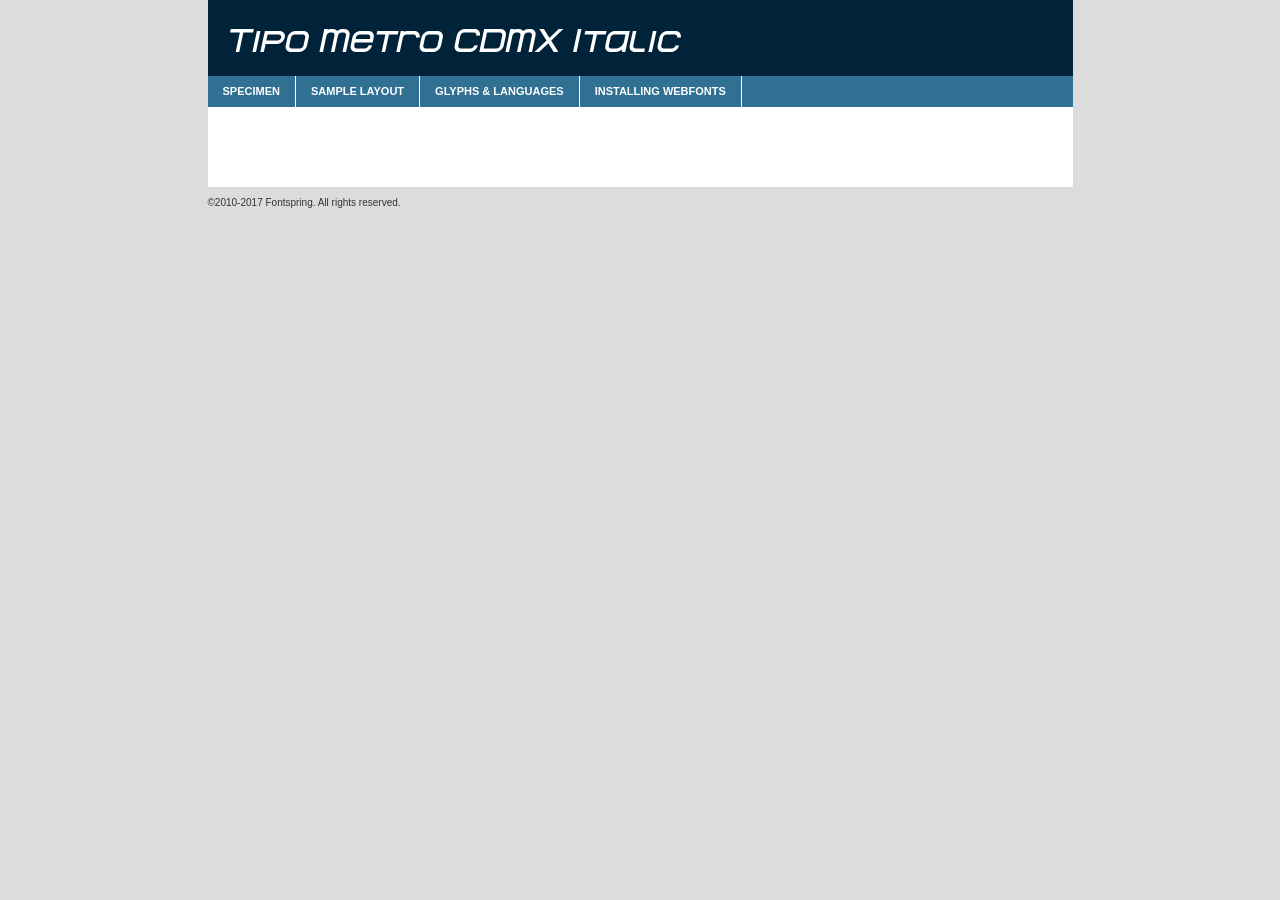
<file: Tipografías/Metro/Web Fonts/tipometrocdmx_italic_macroman/tipo_metro_cdmx_italic-demo.html>
<!DOCTYPE html PUBLIC "-//W3C//DTD XHTML 1.0 Transitional//EN"
	"http://www.w3.org/TR/xhtml1/DTD/xhtml1-transitional.dtd">

<html xmlns="http://www.w3.org/1999/xhtml" xml:lang="en" lang="en">
<head>
	<meta http-equiv="Content-Type" content="text/html; charset=utf-8" />
	<script src="http://ajax.googleapis.com/ajax/libs/jquery/1.7.2/jquery.min.js" type="text/javascript" charset="utf-8"></script>
	<script type="text/javascript">
	(function($){$.fn.easyTabs=function(option){var param=jQuery.extend({fadeSpeed:"fast",defaultContent:1,activeClass:'active'},option);$(this).each(function(){var thisId="#"+this.id;if(param.defaultContent==''){param.defaultContent=1;}
	if(typeof param.defaultContent=="number")
	{var defaultTab=$(thisId+" .tabs li:nth-child("+param.defaultContent+") a").attr('href').substr(1);}else{var defaultTab=param.defaultContent;}
	$(thisId+" .tabs li a").each(function(){var tabToHide=$(this).attr('href').substr(1);$("#"+tabToHide).addClass('easytabs-tab-content');});hideAll();changeContent(defaultTab);function hideAll(){$(thisId+" .easytabs-tab-content").hide();}
	function changeContent(tabId){hideAll();$(thisId+" .tabs li").removeClass(param.activeClass);$(thisId+" .tabs li a[href=#"+tabId+"]").closest('li').addClass(param.activeClass);if(param.fadeSpeed!="none")
	{$(thisId+" #"+tabId).fadeIn(param.fadeSpeed);}else{$(thisId+" #"+tabId).show();}}
	$(thisId+" .tabs li").on('click',function(){var tabId=$(this).find('a').attr('href').substr(1);changeContent(tabId);return false;});});}})(jQuery);
	</script>
	<link rel="stylesheet" href="specimen_files/specimen_stylesheet.css" type="text/css" charset="utf-8" />
	<link rel="stylesheet" href="stylesheet.css" type="text/css" charset="utf-8" />

	<style type="text/css">
        			body{
				font-family: 'tipo_metro_cdmx_italic';
							}

        	</style>

	<title>Tipo Metro CDMX Italic Specimen</title>
	
	
	<script type="text/javascript" charset="utf-8">
		$(function() {
			$('#container').easyTabs({defaultContent:1});
		});
	</script>
</head>

<body>
<div id="container">
	<div id="header">
		Tipo Metro CDMX Italic	</div>
	<ul class="tabs">
		<li><a href="#specimen">Specimen</a></li>
		<li><a href="#layout">Sample Layout</a></li>
				<li><a href="#glyphs">Glyphs &amp; Languages</a></li>
		<li><a href="#installing">Installing Webfonts</a></li>
		
	</ul>
	
	<div id="main_content">

		
			<div id="specimen">
		
				<div class="section">
					<div class="grid12 firstcol">
						<div class="huge">AaBb</div>
					</div>
				</div>
		
				<div class="section">
					<div class="glyph_range">A&#x200B;B&#x200b;C&#x200b;D&#x200b;E&#x200b;F&#x200b;G&#x200b;H&#x200b;I&#x200b;J&#x200b;K&#x200b;L&#x200b;M&#x200b;N&#x200b;O&#x200b;P&#x200b;Q&#x200b;R&#x200b;S&#x200b;T&#x200b;U&#x200b;V&#x200b;W&#x200b;X&#x200b;Y&#x200b;Z&#x200b;a&#x200b;b&#x200b;c&#x200b;d&#x200b;e&#x200b;f&#x200b;g&#x200b;h&#x200b;i&#x200b;j&#x200b;k&#x200b;l&#x200b;m&#x200b;n&#x200b;o&#x200b;p&#x200b;q&#x200b;r&#x200b;s&#x200b;t&#x200b;u&#x200b;v&#x200b;w&#x200b;x&#x200b;y&#x200b;z&#x200b;1&#x200b;2&#x200b;3&#x200b;4&#x200b;5&#x200b;6&#x200b;7&#x200b;8&#x200b;9&#x200b;0&#x200b;&amp;&#x200b;.&#x200b;,&#x200b;?&#x200b;!&#x200b;&#64;&#x200b;(&#x200b;)&#x200b;#&#x200b;$&#x200b;%&#x200b;*&#x200b;+&#x200b;-&#x200b;=&#x200b;:&#x200b;;</div>
				</div>
				<div class="section">
					<div class="grid12 firstcol">
						<table class="sample_table">
							<tr><td>10</td><td class="size10">abcdefghijklmnopqrstuvwxyzABCDEFGHIJKLMNOPQRSTUVWXYZ0123456789abcdefghijklmnopqrstuvwxyzABCDEFGHIJKLMNOPQRSTUVWXYZ0123456789abcdefghijklmnopqrstuvwxyzABCDEFGHIJKLMNOPQRSTUVWXYZ</td></tr>
							<tr><td>11</td><td class="size11">abcdefghijklmnopqrstuvwxyzABCDEFGHIJKLMNOPQRSTUVWXYZ0123456789abcdefghijklmnopqrstuvwxyzABCDEFGHIJKLMNOPQRSTUVWXYZ0123456789abcdefghijklmnopqrstuvwxyzABCDEFGHIJKLMNOPQRSTUVWXYZ</td></tr>
							<tr><td>12</td><td class="size12">abcdefghijklmnopqrstuvwxyzABCDEFGHIJKLMNOPQRSTUVWXYZ0123456789abcdefghijklmnopqrstuvwxyzABCDEFGHIJKLMNOPQRSTUVWXYZ0123456789abcdefghijklmnopqrstuvwxyzABCDEFGHIJKLMNOPQRSTUVWXYZ</td></tr>
							<tr><td>13</td><td class="size13">abcdefghijklmnopqrstuvwxyzABCDEFGHIJKLMNOPQRSTUVWXYZ0123456789abcdefghijklmnopqrstuvwxyzABCDEFGHIJKLMNOPQRSTUVWXYZ0123456789abcdefghijklmnopqrstuvwxyzABCDEFGHIJKLMNOPQRSTUVWXYZ</td></tr>
							<tr><td>14</td><td class="size14">abcdefghijklmnopqrstuvwxyzABCDEFGHIJKLMNOPQRSTUVWXYZ0123456789abcdefghijklmnopqrstuvwxyzABCDEFGHIJKLMNOPQRSTUVWXYZ0123456789abcdefghijklmnopqrstuvwxyzABCDEFGHIJKLMNOPQRSTUVWXYZ</td></tr>
							<tr><td>16</td><td class="size16">abcdefghijklmnopqrstuvwxyzABCDEFGHIJKLMNOPQRSTUVWXYZ0123456789abcdefghijklmnopqrstuvwxyzABCDEFGHIJKLMNOPQRSTUVWXYZ</td></tr>
							<tr><td>18</td><td class="size18">abcdefghijklmnopqrstuvwxyzABCDEFGHIJKLMNOPQRSTUVWXYZ0123456789abcdefghijklmnopqrstuvwxyzABCDEFGHIJKLMNOPQRSTUVWXYZ</td></tr>
							<tr><td>20</td><td class="size20">abcdefghijklmnopqrstuvwxyzABCDEFGHIJKLMNOPQRSTUVWXYZ0123456789abcdefghijklmnopqrstuvwxyzABCDEFGHIJKLMNOPQRSTUVWXYZ</td></tr>
							<tr><td>24</td><td class="size24">abcdefghijklmnopqrstuvwxyzABCDEFGHIJKLMNOPQRSTUVWXYZ0123456789abcdefghijklmnopqrstuvwxyzABCDEFGHIJKLMNOPQRSTUVWXYZ</td></tr>
							<tr><td>30</td><td class="size30">abcdefghijklmnopqrstuvwxyzABCDEFGHIJKLMNOPQRSTUVWXYZ0123456789abcdefghijklmnopqrstuvwxyzABCDEFGHIJKLMNOPQRSTUVWXYZ</td></tr>
							<tr><td>36</td><td class="size36">abcdefghijklmnopqrstuvwxyzABCDEFGHIJKLMNOPQRSTUVWXYZ0123456789abcdefghijklmnopqrstuvwxyzABCDEFGHIJKLMNOPQRSTUVWXYZ</td></tr>
							<tr><td>48</td><td class="size48">abcdefghijklmnopqrstuvwxyzABCDEFGHIJKLMNOPQRSTUVWXYZ0123456789abcdefghijklmnopqrstuvwxyzABCDEFGHIJKLMNOPQRSTUVWXYZ</td></tr>
							<tr><td>60</td><td class="size60">abcdefghijklmnopqrstuvwxyzABCDEFGHIJKLMNOPQRSTUVWXYZ0123456789abcdefghijklmnopqrstuvwxyzABCDEFGHIJKLMNOPQRSTUVWXYZ</td></tr>
							<tr><td>72</td><td class="size72">abcdefghijklmnopqrstuvwxyzABCDEFGHIJKLMNOPQRSTUVWXYZ0123456789abcdefghijklmnopqrstuvwxyzABCDEFGHIJKLMNOPQRSTUVWXYZ</td></tr>
							<tr><td>90</td><td class="size90">abcdefghijklmnopqrstuvwxyzABCDEFGHIJKLMNOPQRSTUVWXYZ0123456789abcdefghijklmnopqrstuvwxyzABCDEFGHIJKLMNOPQRSTUVWXYZ</td></tr>
						</table>
				
					</div>
			
				</div>
		
		
		
								<div class="section" id="bodycomparison">


										<div id="xheight">
				<div class="fontbody">&#x25FC;&#x25FC;&#x25FC;&#x25FC;&#x25FC;&#x25FC;&#x25FC;&#x25FC;&#x25FC;&#x25FC;&#x25FC;&#x25FC;&#x25FC;&#x25FC;&#x25FC;&#x25FC;&#x25FC;&#x25FC;&#x25FC;&#x25FC;&#x25FC;&#x25FC;&#x25FC;&#x25FC;&#x25FC;&#x25FC;&#x25FC;&#x25FC;&#x25FC;&#x25FC;&#x25FC;&#x25FC;&#x25FC;&#x25FC;&#x25FC;&#x25FC;&#x25FC;&#x25FC;&#x25FC;&#x25FC;&#x25FC;&#x25FC;&#x25FC;&#x25FC;&#x25FC;&#x25FC;&#x25FC;&#x25FC;&#x25FC;&#x25FC;&#x25FC;&#x25FC;&#x25FC;&#x25FC;&#x25FC;&#x25FC;&#x25FC;&#x25FC;&#x25FC;&#x25FC;&#x25FC;&#x25FC;&#x25FC;&#x25FC;&#x25FC;&#x25FC;&#x25FC;&#x25FC;&#x25FC;&#x25FC;&#x25FC;&#x25FC;&#x25FC;&#x25FC;&#x25FC;&#x25FC;&#x25FC;&#x25FC;&#x25FC;&#x25FC;&#x25FC;&#x25FC;&#x25FC;&#x25FC;&#x25FC;&#x25FC;&#x25FC;&#x25FC;&#x25FC;&#x25FC;&#x25FC;&#x25FC;&#x25FC;&#x25FC;&#x25FC;&#x25FC;&#x25FC;&#x25FC;&#x25FC;body</div><div class="arialbody">body</div><div class="verdanabody">body</div><div class="georgiabody">body</div></div>
										<div class="fontbody" style="z-index:1">
											body<span>Tipo Metro CDMX Italic</span>
										</div>
										<div class="arialbody" style="z-index:1">
											body<span>Arial</span>
										</div>
										<div class="verdanabody" style="z-index:1">
											body<span>Verdana</span>
										</div>
										<div class="georgiabody" style="z-index:1">
											body<span>Georgia</span>
										</div>



								</div>
		
		
				<div class="section psample psample_row1" id="">
					
					<div class="grid2 firstcol">
						<p class="size10"><span>10.</span>Aenean lacinia bibendum nulla sed consectetur. Fusce dapibus, tellus ac cursus commodo, tortor mauris condimentum nibh, ut fermentum massa justo sit amet risus. Nullam id dolor id nibh ultricies vehicula ut id elit. Cum sociis natoque penatibus et magnis dis parturient montes, nascetur ridiculus mus. Nulla vitae elit libero, a pharetra augue.</p>
			
					</div>
					<div class="grid3">
						<p class="size11"><span>11.</span>Aenean lacinia bibendum nulla sed consectetur. Fusce dapibus, tellus ac cursus commodo, tortor mauris condimentum nibh, ut fermentum massa justo sit amet risus. Nullam id dolor id nibh ultricies vehicula ut id elit. Cum sociis natoque penatibus et magnis dis parturient montes, nascetur ridiculus mus. Nulla vitae elit libero, a pharetra augue.</p>
			
					</div>
					<div class="grid3">
						<p class="size12"><span>12.</span>Aenean lacinia bibendum nulla sed consectetur. Fusce dapibus, tellus ac cursus commodo, tortor mauris condimentum nibh, ut fermentum massa justo sit amet risus. Nullam id dolor id nibh ultricies vehicula ut id elit. Cum sociis natoque penatibus et magnis dis parturient montes, nascetur ridiculus mus. Nulla vitae elit libero, a pharetra augue.</p>
			
					</div>
					<div class="grid4">
						<p class="size13"><span>13.</span>Aenean lacinia bibendum nulla sed consectetur. Fusce dapibus, tellus ac cursus commodo, tortor mauris condimentum nibh, ut fermentum massa justo sit amet risus. Nullam id dolor id nibh ultricies vehicula ut id elit. Cum sociis natoque penatibus et magnis dis parturient montes, nascetur ridiculus mus. Nulla vitae elit libero, a pharetra augue.</p>
			
					</div>
					<div class="white_blend"></div>
					
				</div>
				<div class="section psample psample_row2" id="">
					<div class="grid3 firstcol">
						<p class="size14"><span>14.</span>Aenean lacinia bibendum nulla sed consectetur. Fusce dapibus, tellus ac cursus commodo, tortor mauris condimentum nibh, ut fermentum massa justo sit amet risus. Nullam id dolor id nibh ultricies vehicula ut id elit. Cum sociis natoque penatibus et magnis dis parturient montes, nascetur ridiculus mus. Nulla vitae elit libero, a pharetra augue.</p>
			
					</div>
					<div class="grid4">
						<p class="size16"><span>16.</span>Aenean lacinia bibendum nulla sed consectetur. Fusce dapibus, tellus ac cursus commodo, tortor mauris condimentum nibh, ut fermentum massa justo sit amet risus. Nullam id dolor id nibh ultricies vehicula ut id elit. Cum sociis natoque penatibus et magnis dis parturient montes, nascetur ridiculus mus. Nulla vitae elit libero, a pharetra augue.</p>
			
					</div>
					<div class="grid5">
						<p class="size18"><span>18.</span>Aenean lacinia bibendum nulla sed consectetur. Fusce dapibus, tellus ac cursus commodo, tortor mauris condimentum nibh, ut fermentum massa justo sit amet risus. Nullam id dolor id nibh ultricies vehicula ut id elit. Cum sociis natoque penatibus et magnis dis parturient montes, nascetur ridiculus mus. Nulla vitae elit libero, a pharetra augue.</p>
			
					</div>

					<div class="white_blend"></div>

				</div>
				
				<div class="section psample psample_row3" id="">
					<div class="grid5 firstcol">
						<p class="size20"><span>20.</span>Aenean lacinia bibendum nulla sed consectetur. Fusce dapibus, tellus ac cursus commodo, tortor mauris condimentum nibh, ut fermentum massa justo sit amet risus. Nullam id dolor id nibh ultricies vehicula ut id elit. Cum sociis natoque penatibus et magnis dis parturient montes, nascetur ridiculus mus. Nulla vitae elit libero, a pharetra augue.</p>
					</div>
					<div class="grid7">
						<p class="size24"><span>24.</span>Aenean lacinia bibendum nulla sed consectetur. Fusce dapibus, tellus ac cursus commodo, tortor mauris condimentum nibh, ut fermentum massa justo sit amet risus. Nullam id dolor id nibh ultricies vehicula ut id elit. Cum sociis natoque penatibus et magnis dis parturient montes, nascetur ridiculus mus. Nulla vitae elit libero, a pharetra augue.</p>
					</div>
					
					<div class="white_blend"></div>
					
				</div>
				
				<div class="section psample psample_row4" id="">
					<div class="grid12 firstcol">
						<p class="size30"><span>30.</span>Aenean lacinia bibendum nulla sed consectetur. Fusce dapibus, tellus ac cursus commodo, tortor mauris condimentum nibh, ut fermentum massa justo sit amet risus. Nullam id dolor id nibh ultricies vehicula ut id elit. Cum sociis natoque penatibus et magnis dis parturient montes, nascetur ridiculus mus. Nulla vitae elit libero, a pharetra augue.</p>
					</div>
					<div class="white_blend"></div>
					
				</div>
				
				
				
				<div class="section psample psample_row1 fullreverse">
					<div class="grid2 firstcol">
						<p class="size10"><span>10.</span>Aenean lacinia bibendum nulla sed consectetur. Fusce dapibus, tellus ac cursus commodo, tortor mauris condimentum nibh, ut fermentum massa justo sit amet risus. Nullam id dolor id nibh ultricies vehicula ut id elit. Cum sociis natoque penatibus et magnis dis parturient montes, nascetur ridiculus mus. Nulla vitae elit libero, a pharetra augue.</p>
			
					</div>
					<div class="grid3">
						<p class="size11"><span>11.</span>Aenean lacinia bibendum nulla sed consectetur. Fusce dapibus, tellus ac cursus commodo, tortor mauris condimentum nibh, ut fermentum massa justo sit amet risus. Nullam id dolor id nibh ultricies vehicula ut id elit. Cum sociis natoque penatibus et magnis dis parturient montes, nascetur ridiculus mus. Nulla vitae elit libero, a pharetra augue.</p>
			
					</div>
					<div class="grid3">
						<p class="size12"><span>12.</span>Aenean lacinia bibendum nulla sed consectetur. Fusce dapibus, tellus ac cursus commodo, tortor mauris condimentum nibh, ut fermentum massa justo sit amet risus. Nullam id dolor id nibh ultricies vehicula ut id elit. Cum sociis natoque penatibus et magnis dis parturient montes, nascetur ridiculus mus. Nulla vitae elit libero, a pharetra augue.</p>
			
					</div>
					<div class="grid4">
						<p class="size13"><span>13.</span>Aenean lacinia bibendum nulla sed consectetur. Fusce dapibus, tellus ac cursus commodo, tortor mauris condimentum nibh, ut fermentum massa justo sit amet risus. Nullam id dolor id nibh ultricies vehicula ut id elit. Cum sociis natoque penatibus et magnis dis parturient montes, nascetur ridiculus mus. Nulla vitae elit libero, a pharetra augue.</p>
			
					</div>
					<div class="black_blend"></div>
					
				</div>
				
				<div class="section psample psample_row2 fullreverse">
					<div class="grid3 firstcol">
						<p class="size14"><span>14.</span>Aenean lacinia bibendum nulla sed consectetur. Fusce dapibus, tellus ac cursus commodo, tortor mauris condimentum nibh, ut fermentum massa justo sit amet risus. Nullam id dolor id nibh ultricies vehicula ut id elit. Cum sociis natoque penatibus et magnis dis parturient montes, nascetur ridiculus mus. Nulla vitae elit libero, a pharetra augue.</p>
			
					</div>
					<div class="grid4">
						<p class="size16"><span>16.</span>Aenean lacinia bibendum nulla sed consectetur. Fusce dapibus, tellus ac cursus commodo, tortor mauris condimentum nibh, ut fermentum massa justo sit amet risus. Nullam id dolor id nibh ultricies vehicula ut id elit. Cum sociis natoque penatibus et magnis dis parturient montes, nascetur ridiculus mus. Nulla vitae elit libero, a pharetra augue.</p>
			
					</div>
					<div class="grid5">
						<p class="size18"><span>18.</span>Aenean lacinia bibendum nulla sed consectetur. Fusce dapibus, tellus ac cursus commodo, tortor mauris condimentum nibh, ut fermentum massa justo sit amet risus. Nullam id dolor id nibh ultricies vehicula ut id elit. Cum sociis natoque penatibus et magnis dis parturient montes, nascetur ridiculus mus. Nulla vitae elit libero, a pharetra augue.</p>
			
					</div>
					<div class="black_blend"></div>

				</div>
				
				<div class="section psample fullreverse psample_row3" id="">
					<div class="grid5 firstcol">
						<p class="size20"><span>20.</span>Aenean lacinia bibendum nulla sed consectetur. Fusce dapibus, tellus ac cursus commodo, tortor mauris condimentum nibh, ut fermentum massa justo sit amet risus. Nullam id dolor id nibh ultricies vehicula ut id elit. Cum sociis natoque penatibus et magnis dis parturient montes, nascetur ridiculus mus. Nulla vitae elit libero, a pharetra augue.</p>
					</div>
					<div class="grid7">
						<p class="size24"><span>24.</span>Aenean lacinia bibendum nulla sed consectetur. Fusce dapibus, tellus ac cursus commodo, tortor mauris condimentum nibh, ut fermentum massa justo sit amet risus. Nullam id dolor id nibh ultricies vehicula ut id elit. Cum sociis natoque penatibus et magnis dis parturient montes, nascetur ridiculus mus. Nulla vitae elit libero, a pharetra augue.</p>
					</div>
					
					<div class="black_blend"></div>
					
				</div>
				
				<div class="section psample fullreverse psample_row4" id="" style="border-bottom: 20px #000 solid;">
					<div class="grid12 firstcol">
						<p class="size30"><span>30.</span>Aenean lacinia bibendum nulla sed consectetur. Fusce dapibus, tellus ac cursus commodo, tortor mauris condimentum nibh, ut fermentum massa justo sit amet risus. Nullam id dolor id nibh ultricies vehicula ut id elit. Cum sociis natoque penatibus et magnis dis parturient montes, nascetur ridiculus mus. Nulla vitae elit libero, a pharetra augue.</p>
					</div>
					<div class="black_blend"></div>
					
				</div>
				
				
				
				
			</div>
			
			<div id="layout">
				
				<div class="section">
					
					<div class="grid12 firstcol">
						<h1>Lorem Ipsum Dolor</h1>
						<h2>Etiam porta sem malesuada magna mollis euismod</h2>
						
						<p class="byline">By <a href="#link">Aenean Lacinia</a></p>
					</div>
				</div>
				<div class="section">
					<div class="grid8 firstcol">
						<p class="large">Donec sed odio dui. Morbi leo risus, porta ac consectetur ac, vestibulum at eros. Fusce dapibus, tellus ac cursus commodo, tortor mauris condimentum nibh, ut fermentum massa justo sit amet risus. </p>

						
						<h3>Pellentesque ornare sem</h3>

						<p>Maecenas sed diam eget risus varius blandit sit amet non magna. Maecenas faucibus mollis interdum. Donec ullamcorper nulla non metus auctor fringilla. Nullam id dolor id nibh ultricies vehicula ut id elit. Nullam id dolor id nibh ultricies vehicula ut id elit. </p>

						<p>Aenean eu leo quam. Pellentesque ornare sem lacinia quam venenatis vestibulum. Lorem ipsum dolor sit amet, consectetur adipiscing elit. Cum sociis natoque penatibus et magnis dis parturient montes, nascetur ridiculus mus. </p>

						<p>Nulla vitae elit libero, a pharetra augue. Praesent commodo cursus magna, vel scelerisque nisl consectetur et. Aenean lacinia bibendum nulla sed consectetur. </p>

						<p>Nullam quis risus eget urna mollis ornare vel eu leo. Nullam quis risus eget urna mollis ornare vel eu leo. Maecenas sed diam eget risus varius blandit sit amet non magna. Donec ullamcorper nulla non metus auctor fringilla. </p>

						<h3>Cras mattis consectetur</h3>

						<p>Aenean eu leo quam. Pellentesque ornare sem lacinia quam venenatis vestibulum. Aenean lacinia bibendum nulla sed consectetur. Integer posuere erat a ante venenatis dapibus posuere velit aliquet. Cras mattis consectetur purus sit amet fermentum. </p>

						<p>Nullam id dolor id nibh ultricies vehicula ut id elit. Nullam quis risus eget urna mollis ornare vel eu leo. Cras mattis consectetur purus sit amet fermentum.</p>
					</div>
					
					<div class="grid4 sidebar">
						
						<div class="box reverse">
							<p class="last">Nullam quis risus eget urna mollis ornare vel eu leo. Donec ullamcorper nulla non metus auctor fringilla. Cras mattis consectetur purus sit amet fermentum. Sed posuere consectetur est at lobortis. Lorem ipsum dolor sit amet, consectetur adipiscing elit. </p>
						</div>
						
						<p class="caption">Maecenas sed diam eget risus varius.</p>

						<p>Vestibulum id ligula porta felis euismod semper. Integer posuere erat a ante venenatis dapibus posuere velit aliquet. Vestibulum id ligula porta felis euismod semper. Sed posuere consectetur est at lobortis. Maecenas sed diam eget risus varius blandit sit amet non magna. Fusce dapibus, tellus ac cursus commodo, tortor mauris condimentum nibh, ut fermentum massa justo sit amet risus. </p>

					

						<p>Duis mollis, est non commodo luctus, nisi erat porttitor ligula, eget lacinia odio sem nec elit. Aenean lacinia bibendum nulla sed consectetur. Vivamus sagittis lacus vel augue laoreet rutrum faucibus dolor auctor. Aenean lacinia bibendum nulla sed consectetur. Nullam quis risus eget urna mollis ornare vel eu leo. </p>

						<p>Praesent commodo cursus magna, vel scelerisque nisl consectetur et. Donec ullamcorper nulla non metus auctor fringilla. Maecenas faucibus mollis interdum. Fusce dapibus, tellus ac cursus commodo, tortor mauris condimentum nibh, ut fermentum massa justo sit amet risus. </p>

					</div>
				</div>
				
			</div>


		



		<div id="glyphs">
			<div class="section">
				<div class="grid12 firstcol">
			
				<h1>Language Support</h1>
				<p>The subset of Tipo Metro CDMX Italic in this kit supports the following languages:<br />

					<em>This font does not fully support any language.</em>				</p>
				<h1>Glyph Chart</h1>
				<p>The subset of Tipo Metro CDMX Italic in this kit includes all the glyphs listed below. Unicode entities are included above each glyph to help you insert individual characters into your layout.</p>
				<div id="glyph_chart">

									</div>	
				</div>
		
		
			</div>
		</div>
		
		
		<div id="specs">
			
		</div>
	
		<div id="installing">
			<div class="section">
				<div class="grid7 firstcol">
					<h1>Installing Webfonts</h1>
					
					<p>Webfonts are supported by all major browser platforms but not all in the same way. There are currently four different font formats that must be included in order to target all browsers. This includes TTF, WOFF, EOT and SVG.</p>
					
					<h2>1. Upload your webfonts</h2>
					<p>You must upload your webfont kit to your website. They should be in or near the same directory as your CSS files.</p>
					
					<h2>2. Include the webfont stylesheet</h2>
					<p>A special CSS @font-face declaration helps the various browsers select the appropriate font it needs without causing you a bunch of headaches. Learn more about this syntax by reading the <a href="https://www.fontspring.com/blog/further-hardening-of-the-bulletproof-syntax">Fontspring blog post</a> about it. The code for it is as follows:</p>


<code>
@font-face{ 
	font-family: 'MyWebFont';
	src: url('WebFont.eot');
	src: url('WebFont.eot?#iefix') format('embedded-opentype'),
	     url('WebFont.woff') format('woff'),
	     url('WebFont.ttf') format('truetype'),
	     url('WebFont.svg#webfont') format('svg');
}
</code>

	<p>We've already gone ahead and generated the code for you. All you have to do is link to the stylesheet in your HTML, like this:</p>
	<code>&lt;link rel=&quot;stylesheet&quot; href=&quot;stylesheet.css&quot; type=&quot;text/css&quot; charset=&quot;utf-8&quot; /&gt;</code>

					<h2>3. Modify your own stylesheet</h2>
					<p>To take advantage of your new fonts, you must tell your stylesheet to use them. Look at the original @font-face declaration above and find the property called "font-family." The name linked there will be what you use to reference the font. Prepend that webfont name to the font stack in the "font-family" property, inside the selector you want to change. For example:</p>
<code>p { font-family: 'WebFont', Arial, sans-serif; }</code>

<h2>4. Test</h2>
<p>Getting webfonts to work cross-browser <em>can</em> be tricky. Use the information in the sidebar to help you if you find that fonts aren't loading in a particular browser.</p>
				</div>
				
				<div class="grid5 sidebar">
					<div class="box">
						<h2>Troubleshooting<br />Font-Face Problems</h2>
						<p>Having trouble getting your webfonts to load in your new website? Here are some tips to sort out what might be the problem.</p>

						<h3>Fonts not showing in any browser</h3>

						<p>This sounds like you need to work on the plumbing. You either did not upload the fonts to the correct directory, or you did not link the fonts properly in the CSS. If you've confirmed that all this is correct and you still have a problem, take a look at your .htaccess file and see if requests are getting intercepted.</p>

						<h3>Fonts not loading in iPhone or iPad</h3>

						<p>The most common problem here is that you are serving the fonts from an IIS server. IIS refuses to serve files that have unknown MIME types. If that is the case, you must set the MIME type for SVG to "image/svg+xml" in the server settings. Follow these instructions from Microsoft if you need help.</p>

						<h3>Fonts not loading in Firefox</h3>

						<p>The primary reason for this failure? You are still using a version Firefox older than 3.5. So upgrade already! If that isn't it, then you are very likely serving fonts from a different domain. Firefox requires that all font assets be served from the same domain. Lastly it is possible that you need to add WOFF to your list of MIME types (if you are serving via IIS.)</p>

						<h3>Fonts not loading in IE</h3>

						<p>Are you looking at Internet Explorer on an actual Windows machine or are you cheating by using a service like Adobe BrowserLab? Many of these screenshot services do not render @font-face for IE. Best to test it on a real machine.</p>

						<h3>Fonts not loading in IE9</h3>

						<p>IE9, like Firefox, requires that fonts be served from the same domain as the website. Make sure that is the case.</p>
					</div>
				</div>
			</div>
			
		</div>
	
	</div>
	<div id="footer">
		<p>&copy;2010-2017 Fontspring. All rights reserved.</p>
	</div>
</div>
</body>
</html>
</file>
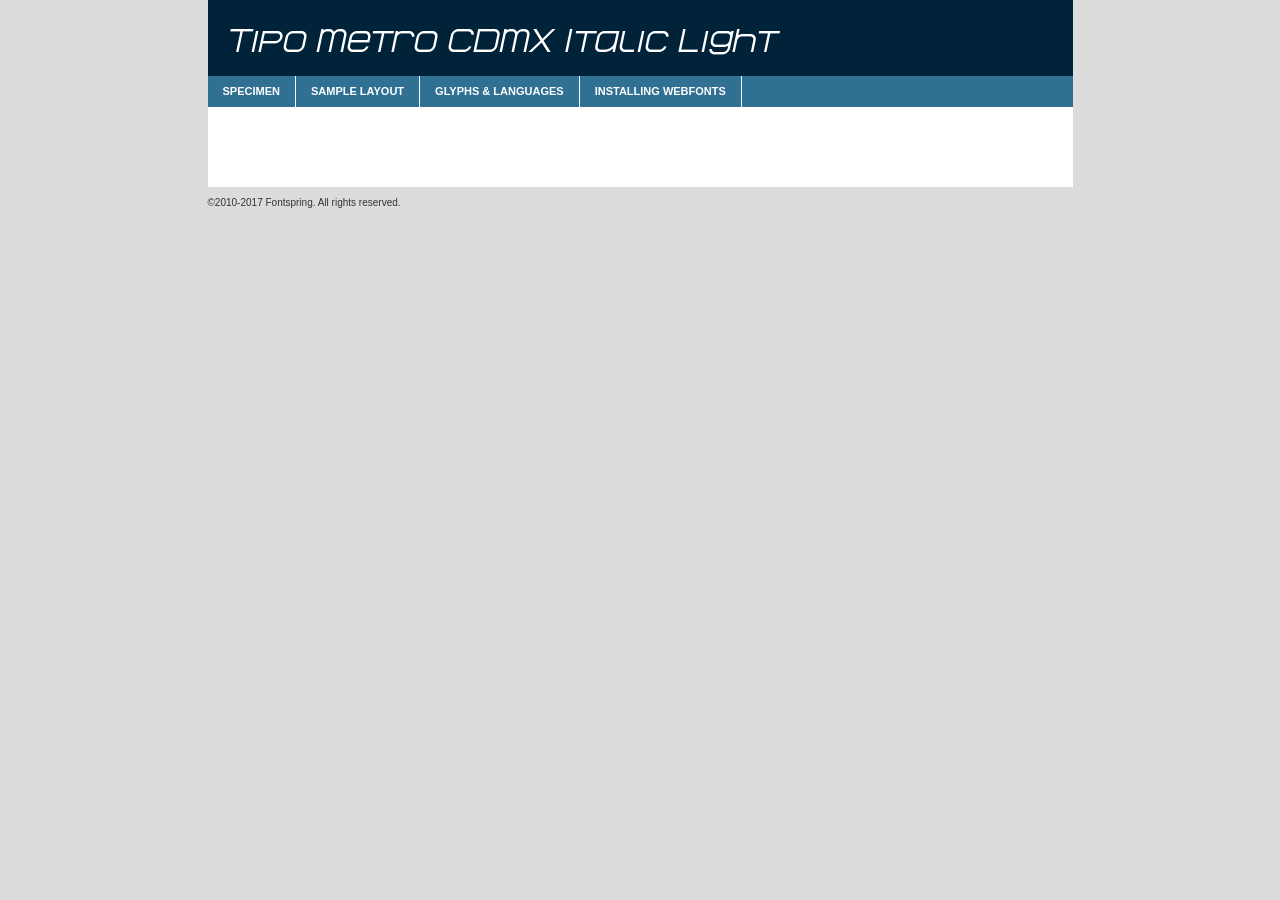
<file: Tipografías/Metro/Web Fonts/tipometrocdmx_italiclight_macroman/tipo_metro_cdmx_light_italic-demo.html>
<!DOCTYPE html PUBLIC "-//W3C//DTD XHTML 1.0 Transitional//EN"
	"http://www.w3.org/TR/xhtml1/DTD/xhtml1-transitional.dtd">

<html xmlns="http://www.w3.org/1999/xhtml" xml:lang="en" lang="en">
<head>
	<meta http-equiv="Content-Type" content="text/html; charset=utf-8" />
	<script src="http://ajax.googleapis.com/ajax/libs/jquery/1.7.2/jquery.min.js" type="text/javascript" charset="utf-8"></script>
	<script type="text/javascript">
	(function($){$.fn.easyTabs=function(option){var param=jQuery.extend({fadeSpeed:"fast",defaultContent:1,activeClass:'active'},option);$(this).each(function(){var thisId="#"+this.id;if(param.defaultContent==''){param.defaultContent=1;}
	if(typeof param.defaultContent=="number")
	{var defaultTab=$(thisId+" .tabs li:nth-child("+param.defaultContent+") a").attr('href').substr(1);}else{var defaultTab=param.defaultContent;}
	$(thisId+" .tabs li a").each(function(){var tabToHide=$(this).attr('href').substr(1);$("#"+tabToHide).addClass('easytabs-tab-content');});hideAll();changeContent(defaultTab);function hideAll(){$(thisId+" .easytabs-tab-content").hide();}
	function changeContent(tabId){hideAll();$(thisId+" .tabs li").removeClass(param.activeClass);$(thisId+" .tabs li a[href=#"+tabId+"]").closest('li').addClass(param.activeClass);if(param.fadeSpeed!="none")
	{$(thisId+" #"+tabId).fadeIn(param.fadeSpeed);}else{$(thisId+" #"+tabId).show();}}
	$(thisId+" .tabs li").on('click',function(){var tabId=$(this).find('a').attr('href').substr(1);changeContent(tabId);return false;});});}})(jQuery);
	</script>
	<link rel="stylesheet" href="specimen_files/specimen_stylesheet.css" type="text/css" charset="utf-8" />
	<link rel="stylesheet" href="stylesheet.css" type="text/css" charset="utf-8" />

	<style type="text/css">
        			body{
				font-family: 'tipo_metro_cdmx_light_italic';
							}

        	</style>

	<title>Tipo Metro CDMX Italic Light Specimen</title>
	
	
	<script type="text/javascript" charset="utf-8">
		$(function() {
			$('#container').easyTabs({defaultContent:1});
		});
	</script>
</head>

<body>
<div id="container">
	<div id="header">
		Tipo Metro CDMX Italic Light	</div>
	<ul class="tabs">
		<li><a href="#specimen">Specimen</a></li>
		<li><a href="#layout">Sample Layout</a></li>
				<li><a href="#glyphs">Glyphs &amp; Languages</a></li>
		<li><a href="#installing">Installing Webfonts</a></li>
		
	</ul>
	
	<div id="main_content">

		
			<div id="specimen">
		
				<div class="section">
					<div class="grid12 firstcol">
						<div class="huge">AaBb</div>
					</div>
				</div>
		
				<div class="section">
					<div class="glyph_range">A&#x200B;B&#x200b;C&#x200b;D&#x200b;E&#x200b;F&#x200b;G&#x200b;H&#x200b;I&#x200b;J&#x200b;K&#x200b;L&#x200b;M&#x200b;N&#x200b;O&#x200b;P&#x200b;Q&#x200b;R&#x200b;S&#x200b;T&#x200b;U&#x200b;V&#x200b;W&#x200b;X&#x200b;Y&#x200b;Z&#x200b;a&#x200b;b&#x200b;c&#x200b;d&#x200b;e&#x200b;f&#x200b;g&#x200b;h&#x200b;i&#x200b;j&#x200b;k&#x200b;l&#x200b;m&#x200b;n&#x200b;o&#x200b;p&#x200b;q&#x200b;r&#x200b;s&#x200b;t&#x200b;u&#x200b;v&#x200b;w&#x200b;x&#x200b;y&#x200b;z&#x200b;1&#x200b;2&#x200b;3&#x200b;4&#x200b;5&#x200b;6&#x200b;7&#x200b;8&#x200b;9&#x200b;0&#x200b;&amp;&#x200b;.&#x200b;,&#x200b;?&#x200b;!&#x200b;&#64;&#x200b;(&#x200b;)&#x200b;#&#x200b;$&#x200b;%&#x200b;*&#x200b;+&#x200b;-&#x200b;=&#x200b;:&#x200b;;</div>
				</div>
				<div class="section">
					<div class="grid12 firstcol">
						<table class="sample_table">
							<tr><td>10</td><td class="size10">abcdefghijklmnopqrstuvwxyzABCDEFGHIJKLMNOPQRSTUVWXYZ0123456789abcdefghijklmnopqrstuvwxyzABCDEFGHIJKLMNOPQRSTUVWXYZ0123456789abcdefghijklmnopqrstuvwxyzABCDEFGHIJKLMNOPQRSTUVWXYZ</td></tr>
							<tr><td>11</td><td class="size11">abcdefghijklmnopqrstuvwxyzABCDEFGHIJKLMNOPQRSTUVWXYZ0123456789abcdefghijklmnopqrstuvwxyzABCDEFGHIJKLMNOPQRSTUVWXYZ0123456789abcdefghijklmnopqrstuvwxyzABCDEFGHIJKLMNOPQRSTUVWXYZ</td></tr>
							<tr><td>12</td><td class="size12">abcdefghijklmnopqrstuvwxyzABCDEFGHIJKLMNOPQRSTUVWXYZ0123456789abcdefghijklmnopqrstuvwxyzABCDEFGHIJKLMNOPQRSTUVWXYZ0123456789abcdefghijklmnopqrstuvwxyzABCDEFGHIJKLMNOPQRSTUVWXYZ</td></tr>
							<tr><td>13</td><td class="size13">abcdefghijklmnopqrstuvwxyzABCDEFGHIJKLMNOPQRSTUVWXYZ0123456789abcdefghijklmnopqrstuvwxyzABCDEFGHIJKLMNOPQRSTUVWXYZ0123456789abcdefghijklmnopqrstuvwxyzABCDEFGHIJKLMNOPQRSTUVWXYZ</td></tr>
							<tr><td>14</td><td class="size14">abcdefghijklmnopqrstuvwxyzABCDEFGHIJKLMNOPQRSTUVWXYZ0123456789abcdefghijklmnopqrstuvwxyzABCDEFGHIJKLMNOPQRSTUVWXYZ0123456789abcdefghijklmnopqrstuvwxyzABCDEFGHIJKLMNOPQRSTUVWXYZ</td></tr>
							<tr><td>16</td><td class="size16">abcdefghijklmnopqrstuvwxyzABCDEFGHIJKLMNOPQRSTUVWXYZ0123456789abcdefghijklmnopqrstuvwxyzABCDEFGHIJKLMNOPQRSTUVWXYZ</td></tr>
							<tr><td>18</td><td class="size18">abcdefghijklmnopqrstuvwxyzABCDEFGHIJKLMNOPQRSTUVWXYZ0123456789abcdefghijklmnopqrstuvwxyzABCDEFGHIJKLMNOPQRSTUVWXYZ</td></tr>
							<tr><td>20</td><td class="size20">abcdefghijklmnopqrstuvwxyzABCDEFGHIJKLMNOPQRSTUVWXYZ0123456789abcdefghijklmnopqrstuvwxyzABCDEFGHIJKLMNOPQRSTUVWXYZ</td></tr>
							<tr><td>24</td><td class="size24">abcdefghijklmnopqrstuvwxyzABCDEFGHIJKLMNOPQRSTUVWXYZ0123456789abcdefghijklmnopqrstuvwxyzABCDEFGHIJKLMNOPQRSTUVWXYZ</td></tr>
							<tr><td>30</td><td class="size30">abcdefghijklmnopqrstuvwxyzABCDEFGHIJKLMNOPQRSTUVWXYZ0123456789abcdefghijklmnopqrstuvwxyzABCDEFGHIJKLMNOPQRSTUVWXYZ</td></tr>
							<tr><td>36</td><td class="size36">abcdefghijklmnopqrstuvwxyzABCDEFGHIJKLMNOPQRSTUVWXYZ0123456789abcdefghijklmnopqrstuvwxyzABCDEFGHIJKLMNOPQRSTUVWXYZ</td></tr>
							<tr><td>48</td><td class="size48">abcdefghijklmnopqrstuvwxyzABCDEFGHIJKLMNOPQRSTUVWXYZ0123456789abcdefghijklmnopqrstuvwxyzABCDEFGHIJKLMNOPQRSTUVWXYZ</td></tr>
							<tr><td>60</td><td class="size60">abcdefghijklmnopqrstuvwxyzABCDEFGHIJKLMNOPQRSTUVWXYZ0123456789abcdefghijklmnopqrstuvwxyzABCDEFGHIJKLMNOPQRSTUVWXYZ</td></tr>
							<tr><td>72</td><td class="size72">abcdefghijklmnopqrstuvwxyzABCDEFGHIJKLMNOPQRSTUVWXYZ0123456789abcdefghijklmnopqrstuvwxyzABCDEFGHIJKLMNOPQRSTUVWXYZ</td></tr>
							<tr><td>90</td><td class="size90">abcdefghijklmnopqrstuvwxyzABCDEFGHIJKLMNOPQRSTUVWXYZ0123456789abcdefghijklmnopqrstuvwxyzABCDEFGHIJKLMNOPQRSTUVWXYZ</td></tr>
						</table>
				
					</div>
			
				</div>
		
		
		
								<div class="section" id="bodycomparison">


										<div id="xheight">
				<div class="fontbody">&#x25FC;&#x25FC;&#x25FC;&#x25FC;&#x25FC;&#x25FC;&#x25FC;&#x25FC;&#x25FC;&#x25FC;&#x25FC;&#x25FC;&#x25FC;&#x25FC;&#x25FC;&#x25FC;&#x25FC;&#x25FC;&#x25FC;&#x25FC;&#x25FC;&#x25FC;&#x25FC;&#x25FC;&#x25FC;&#x25FC;&#x25FC;&#x25FC;&#x25FC;&#x25FC;&#x25FC;&#x25FC;&#x25FC;&#x25FC;&#x25FC;&#x25FC;&#x25FC;&#x25FC;&#x25FC;&#x25FC;&#x25FC;&#x25FC;&#x25FC;&#x25FC;&#x25FC;&#x25FC;&#x25FC;&#x25FC;&#x25FC;&#x25FC;&#x25FC;&#x25FC;&#x25FC;&#x25FC;&#x25FC;&#x25FC;&#x25FC;&#x25FC;&#x25FC;&#x25FC;&#x25FC;&#x25FC;&#x25FC;&#x25FC;&#x25FC;&#x25FC;&#x25FC;&#x25FC;&#x25FC;&#x25FC;&#x25FC;&#x25FC;&#x25FC;&#x25FC;&#x25FC;&#x25FC;&#x25FC;&#x25FC;&#x25FC;&#x25FC;&#x25FC;&#x25FC;&#x25FC;&#x25FC;&#x25FC;&#x25FC;&#x25FC;&#x25FC;&#x25FC;&#x25FC;&#x25FC;&#x25FC;&#x25FC;&#x25FC;&#x25FC;&#x25FC;&#x25FC;&#x25FC;&#x25FC;body</div><div class="arialbody">body</div><div class="verdanabody">body</div><div class="georgiabody">body</div></div>
										<div class="fontbody" style="z-index:1">
											body<span>Tipo Metro CDMX Italic Light</span>
										</div>
										<div class="arialbody" style="z-index:1">
											body<span>Arial</span>
										</div>
										<div class="verdanabody" style="z-index:1">
											body<span>Verdana</span>
										</div>
										<div class="georgiabody" style="z-index:1">
											body<span>Georgia</span>
										</div>



								</div>
		
		
				<div class="section psample psample_row1" id="">
					
					<div class="grid2 firstcol">
						<p class="size10"><span>10.</span>Aenean lacinia bibendum nulla sed consectetur. Fusce dapibus, tellus ac cursus commodo, tortor mauris condimentum nibh, ut fermentum massa justo sit amet risus. Nullam id dolor id nibh ultricies vehicula ut id elit. Cum sociis natoque penatibus et magnis dis parturient montes, nascetur ridiculus mus. Nulla vitae elit libero, a pharetra augue.</p>
			
					</div>
					<div class="grid3">
						<p class="size11"><span>11.</span>Aenean lacinia bibendum nulla sed consectetur. Fusce dapibus, tellus ac cursus commodo, tortor mauris condimentum nibh, ut fermentum massa justo sit amet risus. Nullam id dolor id nibh ultricies vehicula ut id elit. Cum sociis natoque penatibus et magnis dis parturient montes, nascetur ridiculus mus. Nulla vitae elit libero, a pharetra augue.</p>
			
					</div>
					<div class="grid3">
						<p class="size12"><span>12.</span>Aenean lacinia bibendum nulla sed consectetur. Fusce dapibus, tellus ac cursus commodo, tortor mauris condimentum nibh, ut fermentum massa justo sit amet risus. Nullam id dolor id nibh ultricies vehicula ut id elit. Cum sociis natoque penatibus et magnis dis parturient montes, nascetur ridiculus mus. Nulla vitae elit libero, a pharetra augue.</p>
			
					</div>
					<div class="grid4">
						<p class="size13"><span>13.</span>Aenean lacinia bibendum nulla sed consectetur. Fusce dapibus, tellus ac cursus commodo, tortor mauris condimentum nibh, ut fermentum massa justo sit amet risus. Nullam id dolor id nibh ultricies vehicula ut id elit. Cum sociis natoque penatibus et magnis dis parturient montes, nascetur ridiculus mus. Nulla vitae elit libero, a pharetra augue.</p>
			
					</div>
					<div class="white_blend"></div>
					
				</div>
				<div class="section psample psample_row2" id="">
					<div class="grid3 firstcol">
						<p class="size14"><span>14.</span>Aenean lacinia bibendum nulla sed consectetur. Fusce dapibus, tellus ac cursus commodo, tortor mauris condimentum nibh, ut fermentum massa justo sit amet risus. Nullam id dolor id nibh ultricies vehicula ut id elit. Cum sociis natoque penatibus et magnis dis parturient montes, nascetur ridiculus mus. Nulla vitae elit libero, a pharetra augue.</p>
			
					</div>
					<div class="grid4">
						<p class="size16"><span>16.</span>Aenean lacinia bibendum nulla sed consectetur. Fusce dapibus, tellus ac cursus commodo, tortor mauris condimentum nibh, ut fermentum massa justo sit amet risus. Nullam id dolor id nibh ultricies vehicula ut id elit. Cum sociis natoque penatibus et magnis dis parturient montes, nascetur ridiculus mus. Nulla vitae elit libero, a pharetra augue.</p>
			
					</div>
					<div class="grid5">
						<p class="size18"><span>18.</span>Aenean lacinia bibendum nulla sed consectetur. Fusce dapibus, tellus ac cursus commodo, tortor mauris condimentum nibh, ut fermentum massa justo sit amet risus. Nullam id dolor id nibh ultricies vehicula ut id elit. Cum sociis natoque penatibus et magnis dis parturient montes, nascetur ridiculus mus. Nulla vitae elit libero, a pharetra augue.</p>
			
					</div>

					<div class="white_blend"></div>

				</div>
				
				<div class="section psample psample_row3" id="">
					<div class="grid5 firstcol">
						<p class="size20"><span>20.</span>Aenean lacinia bibendum nulla sed consectetur. Fusce dapibus, tellus ac cursus commodo, tortor mauris condimentum nibh, ut fermentum massa justo sit amet risus. Nullam id dolor id nibh ultricies vehicula ut id elit. Cum sociis natoque penatibus et magnis dis parturient montes, nascetur ridiculus mus. Nulla vitae elit libero, a pharetra augue.</p>
					</div>
					<div class="grid7">
						<p class="size24"><span>24.</span>Aenean lacinia bibendum nulla sed consectetur. Fusce dapibus, tellus ac cursus commodo, tortor mauris condimentum nibh, ut fermentum massa justo sit amet risus. Nullam id dolor id nibh ultricies vehicula ut id elit. Cum sociis natoque penatibus et magnis dis parturient montes, nascetur ridiculus mus. Nulla vitae elit libero, a pharetra augue.</p>
					</div>
					
					<div class="white_blend"></div>
					
				</div>
				
				<div class="section psample psample_row4" id="">
					<div class="grid12 firstcol">
						<p class="size30"><span>30.</span>Aenean lacinia bibendum nulla sed consectetur. Fusce dapibus, tellus ac cursus commodo, tortor mauris condimentum nibh, ut fermentum massa justo sit amet risus. Nullam id dolor id nibh ultricies vehicula ut id elit. Cum sociis natoque penatibus et magnis dis parturient montes, nascetur ridiculus mus. Nulla vitae elit libero, a pharetra augue.</p>
					</div>
					<div class="white_blend"></div>
					
				</div>
				
				
				
				<div class="section psample psample_row1 fullreverse">
					<div class="grid2 firstcol">
						<p class="size10"><span>10.</span>Aenean lacinia bibendum nulla sed consectetur. Fusce dapibus, tellus ac cursus commodo, tortor mauris condimentum nibh, ut fermentum massa justo sit amet risus. Nullam id dolor id nibh ultricies vehicula ut id elit. Cum sociis natoque penatibus et magnis dis parturient montes, nascetur ridiculus mus. Nulla vitae elit libero, a pharetra augue.</p>
			
					</div>
					<div class="grid3">
						<p class="size11"><span>11.</span>Aenean lacinia bibendum nulla sed consectetur. Fusce dapibus, tellus ac cursus commodo, tortor mauris condimentum nibh, ut fermentum massa justo sit amet risus. Nullam id dolor id nibh ultricies vehicula ut id elit. Cum sociis natoque penatibus et magnis dis parturient montes, nascetur ridiculus mus. Nulla vitae elit libero, a pharetra augue.</p>
			
					</div>
					<div class="grid3">
						<p class="size12"><span>12.</span>Aenean lacinia bibendum nulla sed consectetur. Fusce dapibus, tellus ac cursus commodo, tortor mauris condimentum nibh, ut fermentum massa justo sit amet risus. Nullam id dolor id nibh ultricies vehicula ut id elit. Cum sociis natoque penatibus et magnis dis parturient montes, nascetur ridiculus mus. Nulla vitae elit libero, a pharetra augue.</p>
			
					</div>
					<div class="grid4">
						<p class="size13"><span>13.</span>Aenean lacinia bibendum nulla sed consectetur. Fusce dapibus, tellus ac cursus commodo, tortor mauris condimentum nibh, ut fermentum massa justo sit amet risus. Nullam id dolor id nibh ultricies vehicula ut id elit. Cum sociis natoque penatibus et magnis dis parturient montes, nascetur ridiculus mus. Nulla vitae elit libero, a pharetra augue.</p>
			
					</div>
					<div class="black_blend"></div>
					
				</div>
				
				<div class="section psample psample_row2 fullreverse">
					<div class="grid3 firstcol">
						<p class="size14"><span>14.</span>Aenean lacinia bibendum nulla sed consectetur. Fusce dapibus, tellus ac cursus commodo, tortor mauris condimentum nibh, ut fermentum massa justo sit amet risus. Nullam id dolor id nibh ultricies vehicula ut id elit. Cum sociis natoque penatibus et magnis dis parturient montes, nascetur ridiculus mus. Nulla vitae elit libero, a pharetra augue.</p>
			
					</div>
					<div class="grid4">
						<p class="size16"><span>16.</span>Aenean lacinia bibendum nulla sed consectetur. Fusce dapibus, tellus ac cursus commodo, tortor mauris condimentum nibh, ut fermentum massa justo sit amet risus. Nullam id dolor id nibh ultricies vehicula ut id elit. Cum sociis natoque penatibus et magnis dis parturient montes, nascetur ridiculus mus. Nulla vitae elit libero, a pharetra augue.</p>
			
					</div>
					<div class="grid5">
						<p class="size18"><span>18.</span>Aenean lacinia bibendum nulla sed consectetur. Fusce dapibus, tellus ac cursus commodo, tortor mauris condimentum nibh, ut fermentum massa justo sit amet risus. Nullam id dolor id nibh ultricies vehicula ut id elit. Cum sociis natoque penatibus et magnis dis parturient montes, nascetur ridiculus mus. Nulla vitae elit libero, a pharetra augue.</p>
			
					</div>
					<div class="black_blend"></div>

				</div>
				
				<div class="section psample fullreverse psample_row3" id="">
					<div class="grid5 firstcol">
						<p class="size20"><span>20.</span>Aenean lacinia bibendum nulla sed consectetur. Fusce dapibus, tellus ac cursus commodo, tortor mauris condimentum nibh, ut fermentum massa justo sit amet risus. Nullam id dolor id nibh ultricies vehicula ut id elit. Cum sociis natoque penatibus et magnis dis parturient montes, nascetur ridiculus mus. Nulla vitae elit libero, a pharetra augue.</p>
					</div>
					<div class="grid7">
						<p class="size24"><span>24.</span>Aenean lacinia bibendum nulla sed consectetur. Fusce dapibus, tellus ac cursus commodo, tortor mauris condimentum nibh, ut fermentum massa justo sit amet risus. Nullam id dolor id nibh ultricies vehicula ut id elit. Cum sociis natoque penatibus et magnis dis parturient montes, nascetur ridiculus mus. Nulla vitae elit libero, a pharetra augue.</p>
					</div>
					
					<div class="black_blend"></div>
					
				</div>
				
				<div class="section psample fullreverse psample_row4" id="" style="border-bottom: 20px #000 solid;">
					<div class="grid12 firstcol">
						<p class="size30"><span>30.</span>Aenean lacinia bibendum nulla sed consectetur. Fusce dapibus, tellus ac cursus commodo, tortor mauris condimentum nibh, ut fermentum massa justo sit amet risus. Nullam id dolor id nibh ultricies vehicula ut id elit. Cum sociis natoque penatibus et magnis dis parturient montes, nascetur ridiculus mus. Nulla vitae elit libero, a pharetra augue.</p>
					</div>
					<div class="black_blend"></div>
					
				</div>
				
				
				
				
			</div>
			
			<div id="layout">
				
				<div class="section">
					
					<div class="grid12 firstcol">
						<h1>Lorem Ipsum Dolor</h1>
						<h2>Etiam porta sem malesuada magna mollis euismod</h2>
						
						<p class="byline">By <a href="#link">Aenean Lacinia</a></p>
					</div>
				</div>
				<div class="section">
					<div class="grid8 firstcol">
						<p class="large">Donec sed odio dui. Morbi leo risus, porta ac consectetur ac, vestibulum at eros. Fusce dapibus, tellus ac cursus commodo, tortor mauris condimentum nibh, ut fermentum massa justo sit amet risus. </p>

						
						<h3>Pellentesque ornare sem</h3>

						<p>Maecenas sed diam eget risus varius blandit sit amet non magna. Maecenas faucibus mollis interdum. Donec ullamcorper nulla non metus auctor fringilla. Nullam id dolor id nibh ultricies vehicula ut id elit. Nullam id dolor id nibh ultricies vehicula ut id elit. </p>

						<p>Aenean eu leo quam. Pellentesque ornare sem lacinia quam venenatis vestibulum. Lorem ipsum dolor sit amet, consectetur adipiscing elit. Cum sociis natoque penatibus et magnis dis parturient montes, nascetur ridiculus mus. </p>

						<p>Nulla vitae elit libero, a pharetra augue. Praesent commodo cursus magna, vel scelerisque nisl consectetur et. Aenean lacinia bibendum nulla sed consectetur. </p>

						<p>Nullam quis risus eget urna mollis ornare vel eu leo. Nullam quis risus eget urna mollis ornare vel eu leo. Maecenas sed diam eget risus varius blandit sit amet non magna. Donec ullamcorper nulla non metus auctor fringilla. </p>

						<h3>Cras mattis consectetur</h3>

						<p>Aenean eu leo quam. Pellentesque ornare sem lacinia quam venenatis vestibulum. Aenean lacinia bibendum nulla sed consectetur. Integer posuere erat a ante venenatis dapibus posuere velit aliquet. Cras mattis consectetur purus sit amet fermentum. </p>

						<p>Nullam id dolor id nibh ultricies vehicula ut id elit. Nullam quis risus eget urna mollis ornare vel eu leo. Cras mattis consectetur purus sit amet fermentum.</p>
					</div>
					
					<div class="grid4 sidebar">
						
						<div class="box reverse">
							<p class="last">Nullam quis risus eget urna mollis ornare vel eu leo. Donec ullamcorper nulla non metus auctor fringilla. Cras mattis consectetur purus sit amet fermentum. Sed posuere consectetur est at lobortis. Lorem ipsum dolor sit amet, consectetur adipiscing elit. </p>
						</div>
						
						<p class="caption">Maecenas sed diam eget risus varius.</p>

						<p>Vestibulum id ligula porta felis euismod semper. Integer posuere erat a ante venenatis dapibus posuere velit aliquet. Vestibulum id ligula porta felis euismod semper. Sed posuere consectetur est at lobortis. Maecenas sed diam eget risus varius blandit sit amet non magna. Fusce dapibus, tellus ac cursus commodo, tortor mauris condimentum nibh, ut fermentum massa justo sit amet risus. </p>

					

						<p>Duis mollis, est non commodo luctus, nisi erat porttitor ligula, eget lacinia odio sem nec elit. Aenean lacinia bibendum nulla sed consectetur. Vivamus sagittis lacus vel augue laoreet rutrum faucibus dolor auctor. Aenean lacinia bibendum nulla sed consectetur. Nullam quis risus eget urna mollis ornare vel eu leo. </p>

						<p>Praesent commodo cursus magna, vel scelerisque nisl consectetur et. Donec ullamcorper nulla non metus auctor fringilla. Maecenas faucibus mollis interdum. Fusce dapibus, tellus ac cursus commodo, tortor mauris condimentum nibh, ut fermentum massa justo sit amet risus. </p>

					</div>
				</div>
				
			</div>


		



		<div id="glyphs">
			<div class="section">
				<div class="grid12 firstcol">
			
				<h1>Language Support</h1>
				<p>The subset of Tipo Metro CDMX Italic Light in this kit supports the following languages:<br />

					<em>This font does not fully support any language.</em>				</p>
				<h1>Glyph Chart</h1>
				<p>The subset of Tipo Metro CDMX Italic Light in this kit includes all the glyphs listed below. Unicode entities are included above each glyph to help you insert individual characters into your layout.</p>
				<div id="glyph_chart">

									</div>	
				</div>
		
		
			</div>
		</div>
		
		
		<div id="specs">
			
		</div>
	
		<div id="installing">
			<div class="section">
				<div class="grid7 firstcol">
					<h1>Installing Webfonts</h1>
					
					<p>Webfonts are supported by all major browser platforms but not all in the same way. There are currently four different font formats that must be included in order to target all browsers. This includes TTF, WOFF, EOT and SVG.</p>
					
					<h2>1. Upload your webfonts</h2>
					<p>You must upload your webfont kit to your website. They should be in or near the same directory as your CSS files.</p>
					
					<h2>2. Include the webfont stylesheet</h2>
					<p>A special CSS @font-face declaration helps the various browsers select the appropriate font it needs without causing you a bunch of headaches. Learn more about this syntax by reading the <a href="https://www.fontspring.com/blog/further-hardening-of-the-bulletproof-syntax">Fontspring blog post</a> about it. The code for it is as follows:</p>


<code>
@font-face{ 
	font-family: 'MyWebFont';
	src: url('WebFont.eot');
	src: url('WebFont.eot?#iefix') format('embedded-opentype'),
	     url('WebFont.woff') format('woff'),
	     url('WebFont.ttf') format('truetype'),
	     url('WebFont.svg#webfont') format('svg');
}
</code>

	<p>We've already gone ahead and generated the code for you. All you have to do is link to the stylesheet in your HTML, like this:</p>
	<code>&lt;link rel=&quot;stylesheet&quot; href=&quot;stylesheet.css&quot; type=&quot;text/css&quot; charset=&quot;utf-8&quot; /&gt;</code>

					<h2>3. Modify your own stylesheet</h2>
					<p>To take advantage of your new fonts, you must tell your stylesheet to use them. Look at the original @font-face declaration above and find the property called "font-family." The name linked there will be what you use to reference the font. Prepend that webfont name to the font stack in the "font-family" property, inside the selector you want to change. For example:</p>
<code>p { font-family: 'WebFont', Arial, sans-serif; }</code>

<h2>4. Test</h2>
<p>Getting webfonts to work cross-browser <em>can</em> be tricky. Use the information in the sidebar to help you if you find that fonts aren't loading in a particular browser.</p>
				</div>
				
				<div class="grid5 sidebar">
					<div class="box">
						<h2>Troubleshooting<br />Font-Face Problems</h2>
						<p>Having trouble getting your webfonts to load in your new website? Here are some tips to sort out what might be the problem.</p>

						<h3>Fonts not showing in any browser</h3>

						<p>This sounds like you need to work on the plumbing. You either did not upload the fonts to the correct directory, or you did not link the fonts properly in the CSS. If you've confirmed that all this is correct and you still have a problem, take a look at your .htaccess file and see if requests are getting intercepted.</p>

						<h3>Fonts not loading in iPhone or iPad</h3>

						<p>The most common problem here is that you are serving the fonts from an IIS server. IIS refuses to serve files that have unknown MIME types. If that is the case, you must set the MIME type for SVG to "image/svg+xml" in the server settings. Follow these instructions from Microsoft if you need help.</p>

						<h3>Fonts not loading in Firefox</h3>

						<p>The primary reason for this failure? You are still using a version Firefox older than 3.5. So upgrade already! If that isn't it, then you are very likely serving fonts from a different domain. Firefox requires that all font assets be served from the same domain. Lastly it is possible that you need to add WOFF to your list of MIME types (if you are serving via IIS.)</p>

						<h3>Fonts not loading in IE</h3>

						<p>Are you looking at Internet Explorer on an actual Windows machine or are you cheating by using a service like Adobe BrowserLab? Many of these screenshot services do not render @font-face for IE. Best to test it on a real machine.</p>

						<h3>Fonts not loading in IE9</h3>

						<p>IE9, like Firefox, requires that fonts be served from the same domain as the website. Make sure that is the case.</p>
					</div>
				</div>
			</div>
			
		</div>
	
	</div>
	<div id="footer">
		<p>&copy;2010-2017 Fontspring. All rights reserved.</p>
	</div>
</div>
</body>
</html>
</file>
<file: Tipografías/Metro/Web Fonts/tipometrocdmx_bold_macroman/specimen_files/specimen_stylesheet.css>
@import url('grid_12-825-55-15.css');

/*  
	CSS Reset by Eric Meyer - Released under Public Domain
    http://meyerweb.com/eric/tools/css/reset/
*/
html, body, div, span, applet, object, iframe,
h1, h2, h3, h4, h5, h6, p, blockquote, pre,
a, abbr, acronym, address, big, cite, code,
del, dfn, em, font, img, ins, kbd, q, s, samp,
small, strike, strong, sub, sup, tt, var,
b, u, i, center, dl, dt, dd, ol, ul, li,
fieldset, form, label, legend, table, 
caption, tbody, tfoot, thead, tr, th, td 
                  {margin: 0;padding: 0;border: 0;outline: 0;
                  font-size: 100%;vertical-align: baseline;
                  background: transparent;}
body              {line-height: 1;}
ol, ul            {list-style: none;}
blockquote, q     {quotes: none;}
blockquote:before, blockquote:after,
q:before, q:after {content: '';	content: none;}
:focus            {outline: 0;}
ins               {text-decoration: none;}
del               {text-decoration: line-through;}
table             {border-collapse: collapse;border-spacing: 0;}




body {
	color: #000;
	background-color: #dcdcdc;
}

a {
	text-decoration: none;
	color: #1883ba;
}

h1{
	font-size: 32px;
	font-weight: normal;
	font-style: normal;
	margin-bottom: 18px;
}

h2{
	font-size: 18px;
}

#container {
	width: 865px;
	margin: 0 auto;
}


#header {
	padding: 20px;
	font-size: 36px;
	background-color: #002339;
	color: #fff;
}

#header span {
	color: #666;
}
#main_content {
	background-color: #fff;
	padding: 60px 20px 20px;
}


#footer p {
	margin: 0;
	padding-top: 10px;
	padding-bottom: 50px;
	color: #333;
	font: 10px Arial, sans-serif;
}

.tabs {
	width: 100%;
	height: 31px;
	background-color: #2f7093;
}
.tabs li {
	float:  left;
	margin: 0;
	overflow: hidden;
	background-color: #2f7093;
}
.tabs li a {
	display: block;
	color: #fff;
	text-decoration: none;
	font: bold 11px/11px 'Arial';
	text-transform: uppercase;
	padding: 10px 15px;
	border-right: 1px solid #fff;
}

.tabs li a:hover {
		background-color: #2a6484;

}

.tabs li.active a {
	color:  #000;
	background-color: #fff;
}



div.huge {
	
	font-size: 300px;
	line-height: 1em;
	padding: 0;
	letter-spacing: -.02em;
	overflow: hidden;
}
div.glyph_range {
	font-size: 72px;
	line-height: 1.1em;
}

.size10{ font-size: 10px; }
.size11{ font-size: 11px; }
.size12{ font-size: 12px; }
.size13{ font-size: 13px; }
.size14{ font-size: 14px; }
.size16{ font-size: 16px; }
.size18{ font-size: 18px; }
.size20{ font-size: 20px; }
.size24{ font-size: 24px; }
.size30{ font-size: 30px; }
.size36{ font-size: 36px; }
.size48{ font-size: 48px; }
.size60{ font-size: 60px; }
.size72{ font-size: 72px; }
.size90{ font-size: 90px; }


.psample_row1 {	height: 120px;}
.psample_row1 {	height: 120px;}
.psample_row2 {	height: 160px;}
.psample_row3 {	height: 160px;}
.psample_row4 {	height: 160px;}

.psample {
	overflow: hidden;
	position: relative;
}
.psample p {
	line-height: 1.3em;
	display: block;
	overflow: hidden;
	margin: 0;
}

.psample span {
	margin-right: .5em;
}

.white_blend {
	width: 100%;
	height: 61px;
	background-image: url([data-uri]);
	position: absolute;
	bottom: 0;
}
.black_blend {
	width: 100%;
	height: 61px;
	background-image: url([data-uri]);
	position: absolute;
	bottom: 0;
}
.fullreverse {
	background:  #000 !important;
	color:  #fff !important;
	margin-left: -20px;
	margin-right: -20px;
	padding: 20px;
	margin-bottom:0;
}


.sample_table td {
	padding-top: 3px;
	padding-bottom:5px;
	padding-left: 5px;
	vertical-align: middle;
	line-height: 1.2em;
}

.sample_table td:first-child {
	background-color: #eee;
	text-align: right;
	padding:          5px;
	font: 11px/12px 'Courier New', Courier, mono;
}

code {
	white-space: pre;
	background-color: #eee;
	display: block;
	padding: 10px;
	margin-bottom: 18px;
	overflow: auto;
}


.bottom,.last 	{margin-bottom:0 !important; padding-bottom:0 !important;}

.box  { 
  padding: 18px; 
  margin-bottom: 18px; 
  background: #eee; 
}

.reverse,.reversed { background:  #000 !important;color:  #fff !important; border: none !important;}

#bodycomparison {
	position: relative;
	overflow: hidden;
	font-size: 72px;
	height: 90px;
	white-space: nowrap;
}

#bodycomparison div{
	font-size: 72px;
	line-height: 90px;
	display: inline;
	margin: 0 15px 0 0;
	padding: 0;
}

#bodycomparison div span{
	font: 10px Arial;
	position: absolute;
	left: 0;
}
#xheight {
	float: none;
	position: absolute;
	color: #d9f3ff;
	font-size: 72px;
	line-height: 90px;
}

.fontbody {
 position: relative;
}
.arialbody{
	font-family: Arial;
	position: relative;
}
.verdanabody{
	font-family: Verdana;
	position: relative;
}
.georgiabody{
	font-family: Georgia;
	position: relative;
}

/* @group Layout page
 */

#layout h1 {
	font-size: 36px;
	line-height: 42px;
	font-weight: normal;
	font-style: normal;
}

#layout h2 {
	font-size: 24px;
	line-height: 23px;
	font-weight: normal;
	font-style: normal;
}

#layout h3 {
	font-size: 22px;
	line-height: 1.4em;
	margin-top: 1em;
	font-weight: normal;
	font-style: normal;
}


#layout p.byline {
	font-size: 12px;
	margin-top: 18px;
	line-height: 12px;
	margin-bottom: 0;
}
#layout p {
	font-size: 14px;
	line-height: 21px;
	margin-bottom: .5em;
}

#layout p.large{
	font-size: 18px;
	line-height: 26px;
}

#layout .sidebar p{
	font-size: 12px;
	line-height: 1.4em;
}

#layout p.caption {
	font-size: 10px;
	margin-top: -16px;
	margin-bottom: 18px;
}

/* @end */

/* @group Glyphs */

#glyph_chart div{
	background-color: #d9f3ff;
	color: black;
	float: left;
	font-size: 36px;
	height: 1.2em;
	line-height: 1.2em;
	margin-bottom: 1px;
	margin-right: 1px;
	text-align: center;
	width: 1.2em;
	position: relative;
	padding: .6em .2em .2em;
}

#glyph_chart div p {
	position: absolute;
	left: 0;
	top: 0;
	display: block;
	text-align: center;
	font: bold 9px Arial, sans-serif;
	background-color: #3a768f;
	width: 100%;
	color: #fff;
	padding: 2px 0;
}


#glyphs h1 {
	font-family: Arial, sans-serif;
}
/* @end */

/* @group Installing */

#installing {
	font: 13px Arial, sans-serif;
}

#installing p,
#glyphs p{
	line-height: 1.2em;
	margin-bottom: 18px;
	font: 13px Arial, sans-serif;
}



#installing h3{
	font-size: 15px;
	margin-top: 18px;
}

/* @end */

#rendering h1 {
	font-family: Arial, sans-serif;
}
.render_table td {
	font: 11px 'Courier New', Courier, mono;
	vertical-align: middle;
}
</file>
<file: Tipografías/Metro/Web Fonts/tipometrocdmx_bold_macroman/stylesheet.css>
/*!
 * Web Fonts from Fontspring.com
 *
 * All OpenType features and all extended glyphs have been removed.
 * Fully installable fonts can be purchased at https://www.fontspring.com
 *
 * The fonts included in this stylesheet are subject to the End User License you purchased
 * from Fontspring. The fonts are protected under domestic and international trademark and 
 * copyright law. You are prohibited from modifying, reverse engineering, duplicating, or
 * distributing this font software.
 *
 * (c) 2010-2026 Fontspring
 *
 *
 *
 *
 * The fonts included are copyrighted by the vendor listed below.
 *
 * Vendor:      Ixipcalli
 * License URL: https://www.fontspring.com/licenses/ixipcalli/webfont
 *
 *
 */

@font-face {
    font-family: 'tipo_metro_cdmx_bold';
    src: url('tipo_metro_cdmx_bold-webfont.woff2') format('woff2'),
         url('tipo_metro_cdmx_bold-webfont.woff') format('woff');
    font-weight: normal;
    font-style: normal;

}
</file>
<file: Tipografías/Metro/Web Fonts/tipometrocdmx_bolditalic_macroman/specimen_files/specimen_stylesheet.css>
@import url('grid_12-825-55-15.css');

/*  
	CSS Reset by Eric Meyer - Released under Public Domain
    http://meyerweb.com/eric/tools/css/reset/
*/
html, body, div, span, applet, object, iframe,
h1, h2, h3, h4, h5, h6, p, blockquote, pre,
a, abbr, acronym, address, big, cite, code,
del, dfn, em, font, img, ins, kbd, q, s, samp,
small, strike, strong, sub, sup, tt, var,
b, u, i, center, dl, dt, dd, ol, ul, li,
fieldset, form, label, legend, table, 
caption, tbody, tfoot, thead, tr, th, td 
                  {margin: 0;padding: 0;border: 0;outline: 0;
                  font-size: 100%;vertical-align: baseline;
                  background: transparent;}
body              {line-height: 1;}
ol, ul            {list-style: none;}
blockquote, q     {quotes: none;}
blockquote:before, blockquote:after,
q:before, q:after {content: '';	content: none;}
:focus            {outline: 0;}
ins               {text-decoration: none;}
del               {text-decoration: line-through;}
table             {border-collapse: collapse;border-spacing: 0;}




body {
	color: #000;
	background-color: #dcdcdc;
}

a {
	text-decoration: none;
	color: #1883ba;
}

h1{
	font-size: 32px;
	font-weight: normal;
	font-style: normal;
	margin-bottom: 18px;
}

h2{
	font-size: 18px;
}

#container {
	width: 865px;
	margin: 0 auto;
}


#header {
	padding: 20px;
	font-size: 36px;
	background-color: #002339;
	color: #fff;
}

#header span {
	color: #666;
}
#main_content {
	background-color: #fff;
	padding: 60px 20px 20px;
}


#footer p {
	margin: 0;
	padding-top: 10px;
	padding-bottom: 50px;
	color: #333;
	font: 10px Arial, sans-serif;
}

.tabs {
	width: 100%;
	height: 31px;
	background-color: #2f7093;
}
.tabs li {
	float:  left;
	margin: 0;
	overflow: hidden;
	background-color: #2f7093;
}
.tabs li a {
	display: block;
	color: #fff;
	text-decoration: none;
	font: bold 11px/11px 'Arial';
	text-transform: uppercase;
	padding: 10px 15px;
	border-right: 1px solid #fff;
}

.tabs li a:hover {
		background-color: #2a6484;

}

.tabs li.active a {
	color:  #000;
	background-color: #fff;
}



div.huge {
	
	font-size: 300px;
	line-height: 1em;
	padding: 0;
	letter-spacing: -.02em;
	overflow: hidden;
}
div.glyph_range {
	font-size: 72px;
	line-height: 1.1em;
}

.size10{ font-size: 10px; }
.size11{ font-size: 11px; }
.size12{ font-size: 12px; }
.size13{ font-size: 13px; }
.size14{ font-size: 14px; }
.size16{ font-size: 16px; }
.size18{ font-size: 18px; }
.size20{ font-size: 20px; }
.size24{ font-size: 24px; }
.size30{ font-size: 30px; }
.size36{ font-size: 36px; }
.size48{ font-size: 48px; }
.size60{ font-size: 60px; }
.size72{ font-size: 72px; }
.size90{ font-size: 90px; }


.psample_row1 {	height: 120px;}
.psample_row1 {	height: 120px;}
.psample_row2 {	height: 160px;}
.psample_row3 {	height: 160px;}
.psample_row4 {	height: 160px;}

.psample {
	overflow: hidden;
	position: relative;
}
.psample p {
	line-height: 1.3em;
	display: block;
	overflow: hidden;
	margin: 0;
}

.psample span {
	margin-right: .5em;
}

.white_blend {
	width: 100%;
	height: 61px;
	background-image: url([data-uri]);
	position: absolute;
	bottom: 0;
}
.black_blend {
	width: 100%;
	height: 61px;
	background-image: url([data-uri]);
	position: absolute;
	bottom: 0;
}
.fullreverse {
	background:  #000 !important;
	color:  #fff !important;
	margin-left: -20px;
	margin-right: -20px;
	padding: 20px;
	margin-bottom:0;
}


.sample_table td {
	padding-top: 3px;
	padding-bottom:5px;
	padding-left: 5px;
	vertical-align: middle;
	line-height: 1.2em;
}

.sample_table td:first-child {
	background-color: #eee;
	text-align: right;
	padding:          5px;
	font: 11px/12px 'Courier New', Courier, mono;
}

code {
	white-space: pre;
	background-color: #eee;
	display: block;
	padding: 10px;
	margin-bottom: 18px;
	overflow: auto;
}


.bottom,.last 	{margin-bottom:0 !important; padding-bottom:0 !important;}

.box  { 
  padding: 18px; 
  margin-bottom: 18px; 
  background: #eee; 
}

.reverse,.reversed { background:  #000 !important;color:  #fff !important; border: none !important;}

#bodycomparison {
	position: relative;
	overflow: hidden;
	font-size: 72px;
	height: 90px;
	white-space: nowrap;
}

#bodycomparison div{
	font-size: 72px;
	line-height: 90px;
	display: inline;
	margin: 0 15px 0 0;
	padding: 0;
}

#bodycomparison div span{
	font: 10px Arial;
	position: absolute;
	left: 0;
}
#xheight {
	float: none;
	position: absolute;
	color: #d9f3ff;
	font-size: 72px;
	line-height: 90px;
}

.fontbody {
 position: relative;
}
.arialbody{
	font-family: Arial;
	position: relative;
}
.verdanabody{
	font-family: Verdana;
	position: relative;
}
.georgiabody{
	font-family: Georgia;
	position: relative;
}

/* @group Layout page
 */

#layout h1 {
	font-size: 36px;
	line-height: 42px;
	font-weight: normal;
	font-style: normal;
}

#layout h2 {
	font-size: 24px;
	line-height: 23px;
	font-weight: normal;
	font-style: normal;
}

#layout h3 {
	font-size: 22px;
	line-height: 1.4em;
	margin-top: 1em;
	font-weight: normal;
	font-style: normal;
}


#layout p.byline {
	font-size: 12px;
	margin-top: 18px;
	line-height: 12px;
	margin-bottom: 0;
}
#layout p {
	font-size: 14px;
	line-height: 21px;
	margin-bottom: .5em;
}

#layout p.large{
	font-size: 18px;
	line-height: 26px;
}

#layout .sidebar p{
	font-size: 12px;
	line-height: 1.4em;
}

#layout p.caption {
	font-size: 10px;
	margin-top: -16px;
	margin-bottom: 18px;
}

/* @end */

/* @group Glyphs */

#glyph_chart div{
	background-color: #d9f3ff;
	color: black;
	float: left;
	font-size: 36px;
	height: 1.2em;
	line-height: 1.2em;
	margin-bottom: 1px;
	margin-right: 1px;
	text-align: center;
	width: 1.2em;
	position: relative;
	padding: .6em .2em .2em;
}

#glyph_chart div p {
	position: absolute;
	left: 0;
	top: 0;
	display: block;
	text-align: center;
	font: bold 9px Arial, sans-serif;
	background-color: #3a768f;
	width: 100%;
	color: #fff;
	padding: 2px 0;
}


#glyphs h1 {
	font-family: Arial, sans-serif;
}
/* @end */

/* @group Installing */

#installing {
	font: 13px Arial, sans-serif;
}

#installing p,
#glyphs p{
	line-height: 1.2em;
	margin-bottom: 18px;
	font: 13px Arial, sans-serif;
}



#installing h3{
	font-size: 15px;
	margin-top: 18px;
}

/* @end */

#rendering h1 {
	font-family: Arial, sans-serif;
}
.render_table td {
	font: 11px 'Courier New', Courier, mono;
	vertical-align: middle;
}
</file>
<file: Tipografías/Metro/Web Fonts/tipometrocdmx_bolditalic_macroman/stylesheet.css>
/*!
 * Web Fonts from Fontspring.com
 *
 * All OpenType features and all extended glyphs have been removed.
 * Fully installable fonts can be purchased at https://www.fontspring.com
 *
 * The fonts included in this stylesheet are subject to the End User License you purchased
 * from Fontspring. The fonts are protected under domestic and international trademark and 
 * copyright law. You are prohibited from modifying, reverse engineering, duplicating, or
 * distributing this font software.
 *
 * (c) 2010-2026 Fontspring
 *
 *
 *
 *
 * The fonts included are copyrighted by the vendor listed below.
 *
 * Vendor:      Ixipcalli
 * License URL: https://www.fontspring.com/licenses/ixipcalli/webfont
 *
 *
 */

@font-face {
    font-family: 'tipo_metro_cdmx_bold_italic';
    src: url('tipo_metro_cdmx_bold_italic-webfont.woff2') format('woff2'),
         url('tipo_metro_cdmx_bold_italic-webfont.woff') format('woff');
    font-weight: normal;
    font-style: normal;

}
</file>
<file: Tipografías/Metro/Web Fonts/tipometrocdmx_italic_macroman/specimen_files/specimen_stylesheet.css>
@import url('grid_12-825-55-15.css');

/*  
	CSS Reset by Eric Meyer - Released under Public Domain
    http://meyerweb.com/eric/tools/css/reset/
*/
html, body, div, span, applet, object, iframe,
h1, h2, h3, h4, h5, h6, p, blockquote, pre,
a, abbr, acronym, address, big, cite, code,
del, dfn, em, font, img, ins, kbd, q, s, samp,
small, strike, strong, sub, sup, tt, var,
b, u, i, center, dl, dt, dd, ol, ul, li,
fieldset, form, label, legend, table, 
caption, tbody, tfoot, thead, tr, th, td 
                  {margin: 0;padding: 0;border: 0;outline: 0;
                  font-size: 100%;vertical-align: baseline;
                  background: transparent;}
body              {line-height: 1;}
ol, ul            {list-style: none;}
blockquote, q     {quotes: none;}
blockquote:before, blockquote:after,
q:before, q:after {content: '';	content: none;}
:focus            {outline: 0;}
ins               {text-decoration: none;}
del               {text-decoration: line-through;}
table             {border-collapse: collapse;border-spacing: 0;}




body {
	color: #000;
	background-color: #dcdcdc;
}

a {
	text-decoration: none;
	color: #1883ba;
}

h1{
	font-size: 32px;
	font-weight: normal;
	font-style: normal;
	margin-bottom: 18px;
}

h2{
	font-size: 18px;
}

#container {
	width: 865px;
	margin: 0 auto;
}


#header {
	padding: 20px;
	font-size: 36px;
	background-color: #002339;
	color: #fff;
}

#header span {
	color: #666;
}
#main_content {
	background-color: #fff;
	padding: 60px 20px 20px;
}


#footer p {
	margin: 0;
	padding-top: 10px;
	padding-bottom: 50px;
	color: #333;
	font: 10px Arial, sans-serif;
}

.tabs {
	width: 100%;
	height: 31px;
	background-color: #2f7093;
}
.tabs li {
	float:  left;
	margin: 0;
	overflow: hidden;
	background-color: #2f7093;
}
.tabs li a {
	display: block;
	color: #fff;
	text-decoration: none;
	font: bold 11px/11px 'Arial';
	text-transform: uppercase;
	padding: 10px 15px;
	border-right: 1px solid #fff;
}

.tabs li a:hover {
		background-color: #2a6484;

}

.tabs li.active a {
	color:  #000;
	background-color: #fff;
}



div.huge {
	
	font-size: 300px;
	line-height: 1em;
	padding: 0;
	letter-spacing: -.02em;
	overflow: hidden;
}
div.glyph_range {
	font-size: 72px;
	line-height: 1.1em;
}

.size10{ font-size: 10px; }
.size11{ font-size: 11px; }
.size12{ font-size: 12px; }
.size13{ font-size: 13px; }
.size14{ font-size: 14px; }
.size16{ font-size: 16px; }
.size18{ font-size: 18px; }
.size20{ font-size: 20px; }
.size24{ font-size: 24px; }
.size30{ font-size: 30px; }
.size36{ font-size: 36px; }
.size48{ font-size: 48px; }
.size60{ font-size: 60px; }
.size72{ font-size: 72px; }
.size90{ font-size: 90px; }


.psample_row1 {	height: 120px;}
.psample_row1 {	height: 120px;}
.psample_row2 {	height: 160px;}
.psample_row3 {	height: 160px;}
.psample_row4 {	height: 160px;}

.psample {
	overflow: hidden;
	position: relative;
}
.psample p {
	line-height: 1.3em;
	display: block;
	overflow: hidden;
	margin: 0;
}

.psample span {
	margin-right: .5em;
}

.white_blend {
	width: 100%;
	height: 61px;
	background-image: url([data-uri]);
	position: absolute;
	bottom: 0;
}
.black_blend {
	width: 100%;
	height: 61px;
	background-image: url([data-uri]);
	position: absolute;
	bottom: 0;
}
.fullreverse {
	background:  #000 !important;
	color:  #fff !important;
	margin-left: -20px;
	margin-right: -20px;
	padding: 20px;
	margin-bottom:0;
}


.sample_table td {
	padding-top: 3px;
	padding-bottom:5px;
	padding-left: 5px;
	vertical-align: middle;
	line-height: 1.2em;
}

.sample_table td:first-child {
	background-color: #eee;
	text-align: right;
	padding:          5px;
	font: 11px/12px 'Courier New', Courier, mono;
}

code {
	white-space: pre;
	background-color: #eee;
	display: block;
	padding: 10px;
	margin-bottom: 18px;
	overflow: auto;
}


.bottom,.last 	{margin-bottom:0 !important; padding-bottom:0 !important;}

.box  { 
  padding: 18px; 
  margin-bottom: 18px; 
  background: #eee; 
}

.reverse,.reversed { background:  #000 !important;color:  #fff !important; border: none !important;}

#bodycomparison {
	position: relative;
	overflow: hidden;
	font-size: 72px;
	height: 90px;
	white-space: nowrap;
}

#bodycomparison div{
	font-size: 72px;
	line-height: 90px;
	display: inline;
	margin: 0 15px 0 0;
	padding: 0;
}

#bodycomparison div span{
	font: 10px Arial;
	position: absolute;
	left: 0;
}
#xheight {
	float: none;
	position: absolute;
	color: #d9f3ff;
	font-size: 72px;
	line-height: 90px;
}

.fontbody {
 position: relative;
}
.arialbody{
	font-family: Arial;
	position: relative;
}
.verdanabody{
	font-family: Verdana;
	position: relative;
}
.georgiabody{
	font-family: Georgia;
	position: relative;
}

/* @group Layout page
 */

#layout h1 {
	font-size: 36px;
	line-height: 42px;
	font-weight: normal;
	font-style: normal;
}

#layout h2 {
	font-size: 24px;
	line-height: 23px;
	font-weight: normal;
	font-style: normal;
}

#layout h3 {
	font-size: 22px;
	line-height: 1.4em;
	margin-top: 1em;
	font-weight: normal;
	font-style: normal;
}


#layout p.byline {
	font-size: 12px;
	margin-top: 18px;
	line-height: 12px;
	margin-bottom: 0;
}
#layout p {
	font-size: 14px;
	line-height: 21px;
	margin-bottom: .5em;
}

#layout p.large{
	font-size: 18px;
	line-height: 26px;
}

#layout .sidebar p{
	font-size: 12px;
	line-height: 1.4em;
}

#layout p.caption {
	font-size: 10px;
	margin-top: -16px;
	margin-bottom: 18px;
}

/* @end */

/* @group Glyphs */

#glyph_chart div{
	background-color: #d9f3ff;
	color: black;
	float: left;
	font-size: 36px;
	height: 1.2em;
	line-height: 1.2em;
	margin-bottom: 1px;
	margin-right: 1px;
	text-align: center;
	width: 1.2em;
	position: relative;
	padding: .6em .2em .2em;
}

#glyph_chart div p {
	position: absolute;
	left: 0;
	top: 0;
	display: block;
	text-align: center;
	font: bold 9px Arial, sans-serif;
	background-color: #3a768f;
	width: 100%;
	color: #fff;
	padding: 2px 0;
}


#glyphs h1 {
	font-family: Arial, sans-serif;
}
/* @end */

/* @group Installing */

#installing {
	font: 13px Arial, sans-serif;
}

#installing p,
#glyphs p{
	line-height: 1.2em;
	margin-bottom: 18px;
	font: 13px Arial, sans-serif;
}



#installing h3{
	font-size: 15px;
	margin-top: 18px;
}

/* @end */

#rendering h1 {
	font-family: Arial, sans-serif;
}
.render_table td {
	font: 11px 'Courier New', Courier, mono;
	vertical-align: middle;
}
</file>
<file: Tipografías/Metro/Web Fonts/tipometrocdmx_italic_macroman/stylesheet.css>
/*!
 * Web Fonts from Fontspring.com
 *
 * All OpenType features and all extended glyphs have been removed.
 * Fully installable fonts can be purchased at https://www.fontspring.com
 *
 * The fonts included in this stylesheet are subject to the End User License you purchased
 * from Fontspring. The fonts are protected under domestic and international trademark and 
 * copyright law. You are prohibited from modifying, reverse engineering, duplicating, or
 * distributing this font software.
 *
 * (c) 2010-2026 Fontspring
 *
 *
 *
 *
 * The fonts included are copyrighted by the vendor listed below.
 *
 * Vendor:      Ixipcalli
 * License URL: https://www.fontspring.com/licenses/ixipcalli/webfont
 *
 *
 */

@font-face {
    font-family: 'tipo_metro_cdmx_italic';
    src: url('tipo_metro_cdmx_italic-webfont.woff2') format('woff2'),
         url('tipo_metro_cdmx_italic-webfont.woff') format('woff');
    font-weight: normal;
    font-style: normal;

}
</file>
<file: Tipografías/Metro/Web Fonts/tipometrocdmx_italiclight_macroman/specimen_files/specimen_stylesheet.css>
@import url('grid_12-825-55-15.css');

/*  
	CSS Reset by Eric Meyer - Released under Public Domain
    http://meyerweb.com/eric/tools/css/reset/
*/
html, body, div, span, applet, object, iframe,
h1, h2, h3, h4, h5, h6, p, blockquote, pre,
a, abbr, acronym, address, big, cite, code,
del, dfn, em, font, img, ins, kbd, q, s, samp,
small, strike, strong, sub, sup, tt, var,
b, u, i, center, dl, dt, dd, ol, ul, li,
fieldset, form, label, legend, table, 
caption, tbody, tfoot, thead, tr, th, td 
                  {margin: 0;padding: 0;border: 0;outline: 0;
                  font-size: 100%;vertical-align: baseline;
                  background: transparent;}
body              {line-height: 1;}
ol, ul            {list-style: none;}
blockquote, q     {quotes: none;}
blockquote:before, blockquote:after,
q:before, q:after {content: '';	content: none;}
:focus            {outline: 0;}
ins               {text-decoration: none;}
del               {text-decoration: line-through;}
table             {border-collapse: collapse;border-spacing: 0;}




body {
	color: #000;
	background-color: #dcdcdc;
}

a {
	text-decoration: none;
	color: #1883ba;
}

h1{
	font-size: 32px;
	font-weight: normal;
	font-style: normal;
	margin-bottom: 18px;
}

h2{
	font-size: 18px;
}

#container {
	width: 865px;
	margin: 0 auto;
}


#header {
	padding: 20px;
	font-size: 36px;
	background-color: #002339;
	color: #fff;
}

#header span {
	color: #666;
}
#main_content {
	background-color: #fff;
	padding: 60px 20px 20px;
}


#footer p {
	margin: 0;
	padding-top: 10px;
	padding-bottom: 50px;
	color: #333;
	font: 10px Arial, sans-serif;
}

.tabs {
	width: 100%;
	height: 31px;
	background-color: #2f7093;
}
.tabs li {
	float:  left;
	margin: 0;
	overflow: hidden;
	background-color: #2f7093;
}
.tabs li a {
	display: block;
	color: #fff;
	text-decoration: none;
	font: bold 11px/11px 'Arial';
	text-transform: uppercase;
	padding: 10px 15px;
	border-right: 1px solid #fff;
}

.tabs li a:hover {
		background-color: #2a6484;

}

.tabs li.active a {
	color:  #000;
	background-color: #fff;
}



div.huge {
	
	font-size: 300px;
	line-height: 1em;
	padding: 0;
	letter-spacing: -.02em;
	overflow: hidden;
}
div.glyph_range {
	font-size: 72px;
	line-height: 1.1em;
}

.size10{ font-size: 10px; }
.size11{ font-size: 11px; }
.size12{ font-size: 12px; }
.size13{ font-size: 13px; }
.size14{ font-size: 14px; }
.size16{ font-size: 16px; }
.size18{ font-size: 18px; }
.size20{ font-size: 20px; }
.size24{ font-size: 24px; }
.size30{ font-size: 30px; }
.size36{ font-size: 36px; }
.size48{ font-size: 48px; }
.size60{ font-size: 60px; }
.size72{ font-size: 72px; }
.size90{ font-size: 90px; }


.psample_row1 {	height: 120px;}
.psample_row1 {	height: 120px;}
.psample_row2 {	height: 160px;}
.psample_row3 {	height: 160px;}
.psample_row4 {	height: 160px;}

.psample {
	overflow: hidden;
	position: relative;
}
.psample p {
	line-height: 1.3em;
	display: block;
	overflow: hidden;
	margin: 0;
}

.psample span {
	margin-right: .5em;
}

.white_blend {
	width: 100%;
	height: 61px;
	background-image: url([data-uri]);
	position: absolute;
	bottom: 0;
}
.black_blend {
	width: 100%;
	height: 61px;
	background-image: url([data-uri]);
	position: absolute;
	bottom: 0;
}
.fullreverse {
	background:  #000 !important;
	color:  #fff !important;
	margin-left: -20px;
	margin-right: -20px;
	padding: 20px;
	margin-bottom:0;
}


.sample_table td {
	padding-top: 3px;
	padding-bottom:5px;
	padding-left: 5px;
	vertical-align: middle;
	line-height: 1.2em;
}

.sample_table td:first-child {
	background-color: #eee;
	text-align: right;
	padding:          5px;
	font: 11px/12px 'Courier New', Courier, mono;
}

code {
	white-space: pre;
	background-color: #eee;
	display: block;
	padding: 10px;
	margin-bottom: 18px;
	overflow: auto;
}


.bottom,.last 	{margin-bottom:0 !important; padding-bottom:0 !important;}

.box  { 
  padding: 18px; 
  margin-bottom: 18px; 
  background: #eee; 
}

.reverse,.reversed { background:  #000 !important;color:  #fff !important; border: none !important;}

#bodycomparison {
	position: relative;
	overflow: hidden;
	font-size: 72px;
	height: 90px;
	white-space: nowrap;
}

#bodycomparison div{
	font-size: 72px;
	line-height: 90px;
	display: inline;
	margin: 0 15px 0 0;
	padding: 0;
}

#bodycomparison div span{
	font: 10px Arial;
	position: absolute;
	left: 0;
}
#xheight {
	float: none;
	position: absolute;
	color: #d9f3ff;
	font-size: 72px;
	line-height: 90px;
}

.fontbody {
 position: relative;
}
.arialbody{
	font-family: Arial;
	position: relative;
}
.verdanabody{
	font-family: Verdana;
	position: relative;
}
.georgiabody{
	font-family: Georgia;
	position: relative;
}

/* @group Layout page
 */

#layout h1 {
	font-size: 36px;
	line-height: 42px;
	font-weight: normal;
	font-style: normal;
}

#layout h2 {
	font-size: 24px;
	line-height: 23px;
	font-weight: normal;
	font-style: normal;
}

#layout h3 {
	font-size: 22px;
	line-height: 1.4em;
	margin-top: 1em;
	font-weight: normal;
	font-style: normal;
}


#layout p.byline {
	font-size: 12px;
	margin-top: 18px;
	line-height: 12px;
	margin-bottom: 0;
}
#layout p {
	font-size: 14px;
	line-height: 21px;
	margin-bottom: .5em;
}

#layout p.large{
	font-size: 18px;
	line-height: 26px;
}

#layout .sidebar p{
	font-size: 12px;
	line-height: 1.4em;
}

#layout p.caption {
	font-size: 10px;
	margin-top: -16px;
	margin-bottom: 18px;
}

/* @end */

/* @group Glyphs */

#glyph_chart div{
	background-color: #d9f3ff;
	color: black;
	float: left;
	font-size: 36px;
	height: 1.2em;
	line-height: 1.2em;
	margin-bottom: 1px;
	margin-right: 1px;
	text-align: center;
	width: 1.2em;
	position: relative;
	padding: .6em .2em .2em;
}

#glyph_chart div p {
	position: absolute;
	left: 0;
	top: 0;
	display: block;
	text-align: center;
	font: bold 9px Arial, sans-serif;
	background-color: #3a768f;
	width: 100%;
	color: #fff;
	padding: 2px 0;
}


#glyphs h1 {
	font-family: Arial, sans-serif;
}
/* @end */

/* @group Installing */

#installing {
	font: 13px Arial, sans-serif;
}

#installing p,
#glyphs p{
	line-height: 1.2em;
	margin-bottom: 18px;
	font: 13px Arial, sans-serif;
}



#installing h3{
	font-size: 15px;
	margin-top: 18px;
}

/* @end */

#rendering h1 {
	font-family: Arial, sans-serif;
}
.render_table td {
	font: 11px 'Courier New', Courier, mono;
	vertical-align: middle;
}
</file>
<file: Tipografías/Metro/Web Fonts/tipometrocdmx_italiclight_macroman/stylesheet.css>
/*!
 * Web Fonts from Fontspring.com
 *
 * All OpenType features and all extended glyphs have been removed.
 * Fully installable fonts can be purchased at https://www.fontspring.com
 *
 * The fonts included in this stylesheet are subject to the End User License you purchased
 * from Fontspring. The fonts are protected under domestic and international trademark and 
 * copyright law. You are prohibited from modifying, reverse engineering, duplicating, or
 * distributing this font software.
 *
 * (c) 2010-2026 Fontspring
 *
 *
 *
 *
 * The fonts included are copyrighted by the vendor listed below.
 *
 * Vendor:      Ixipcalli
 * License URL: https://www.fontspring.com/licenses/ixipcalli/webfont
 *
 *
 */

@font-face {
    font-family: 'tipo_metro_cdmx_light_italic';
    src: url('tipo_metro_cdmx_light_italic-webfont.woff2') format('woff2'),
         url('tipo_metro_cdmx_light_italic-webfont.woff') format('woff');
    font-weight: normal;
    font-style: normal;

}
</file>
